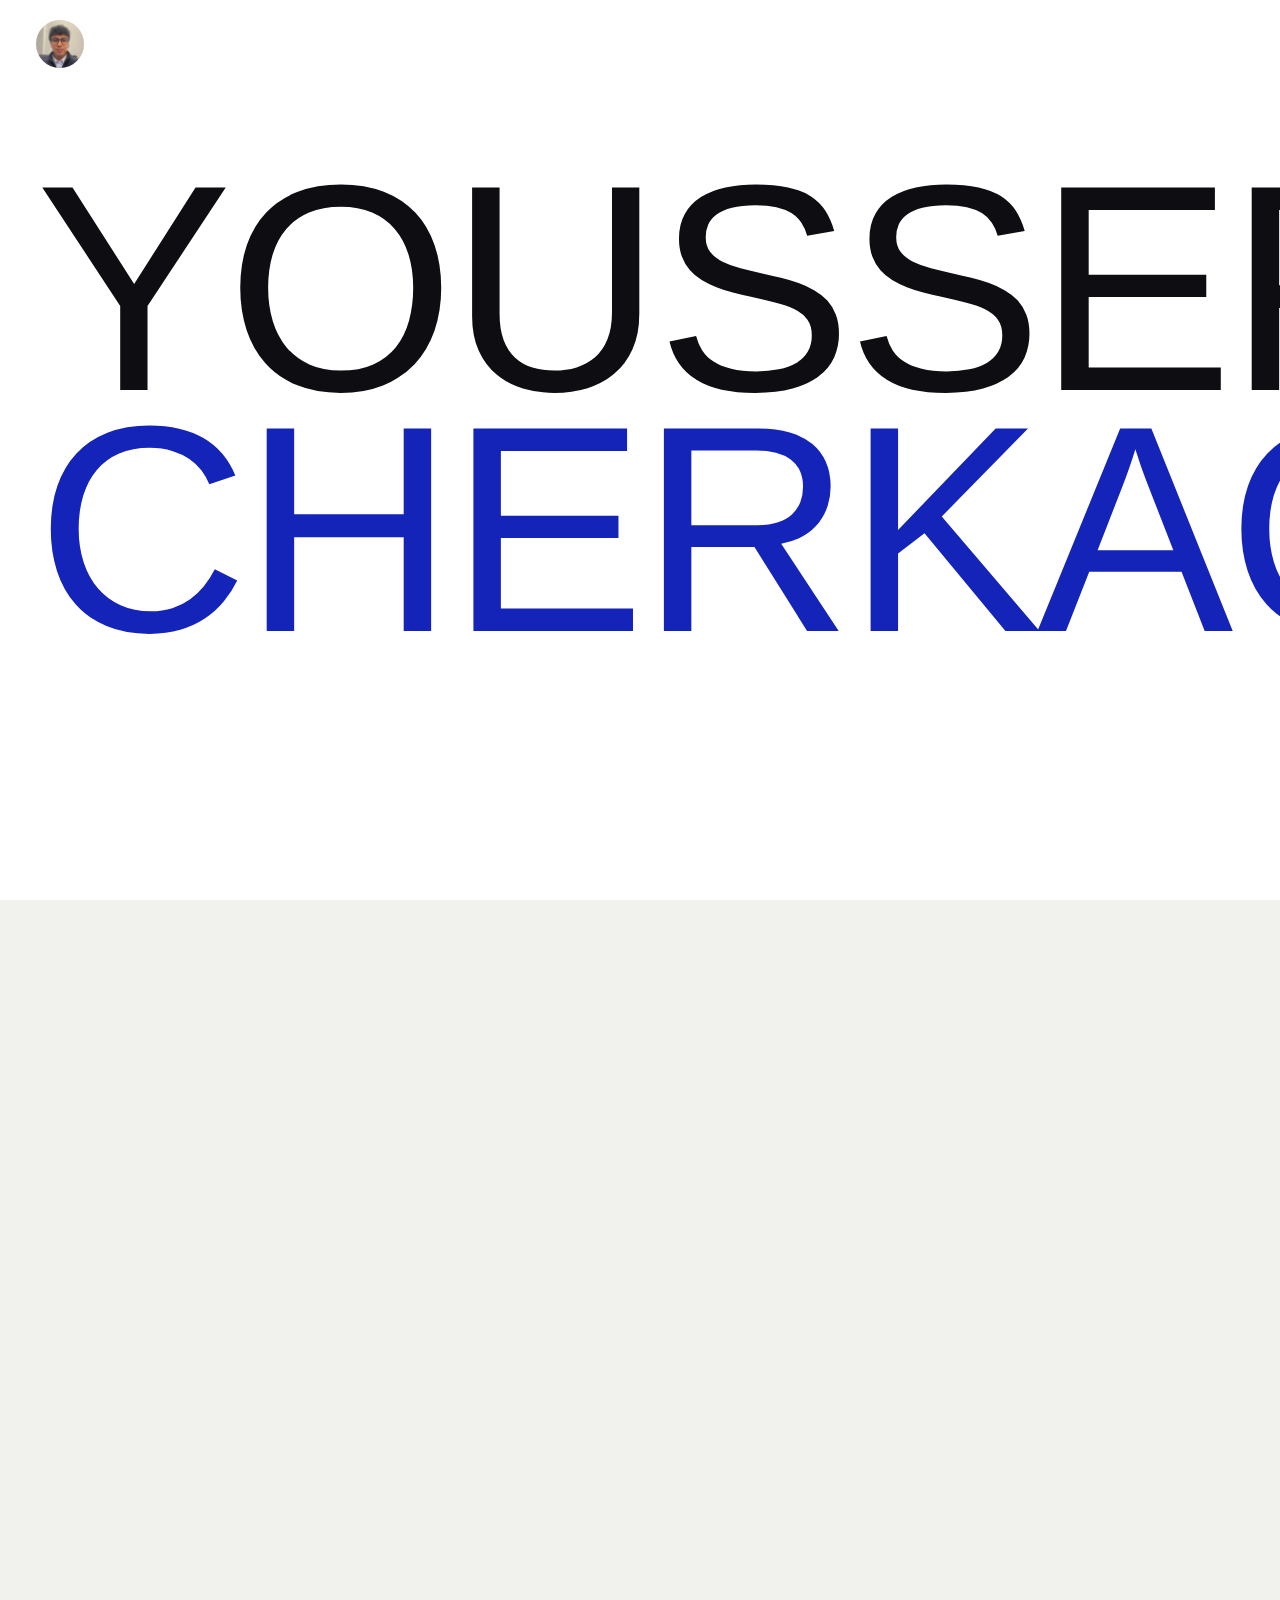
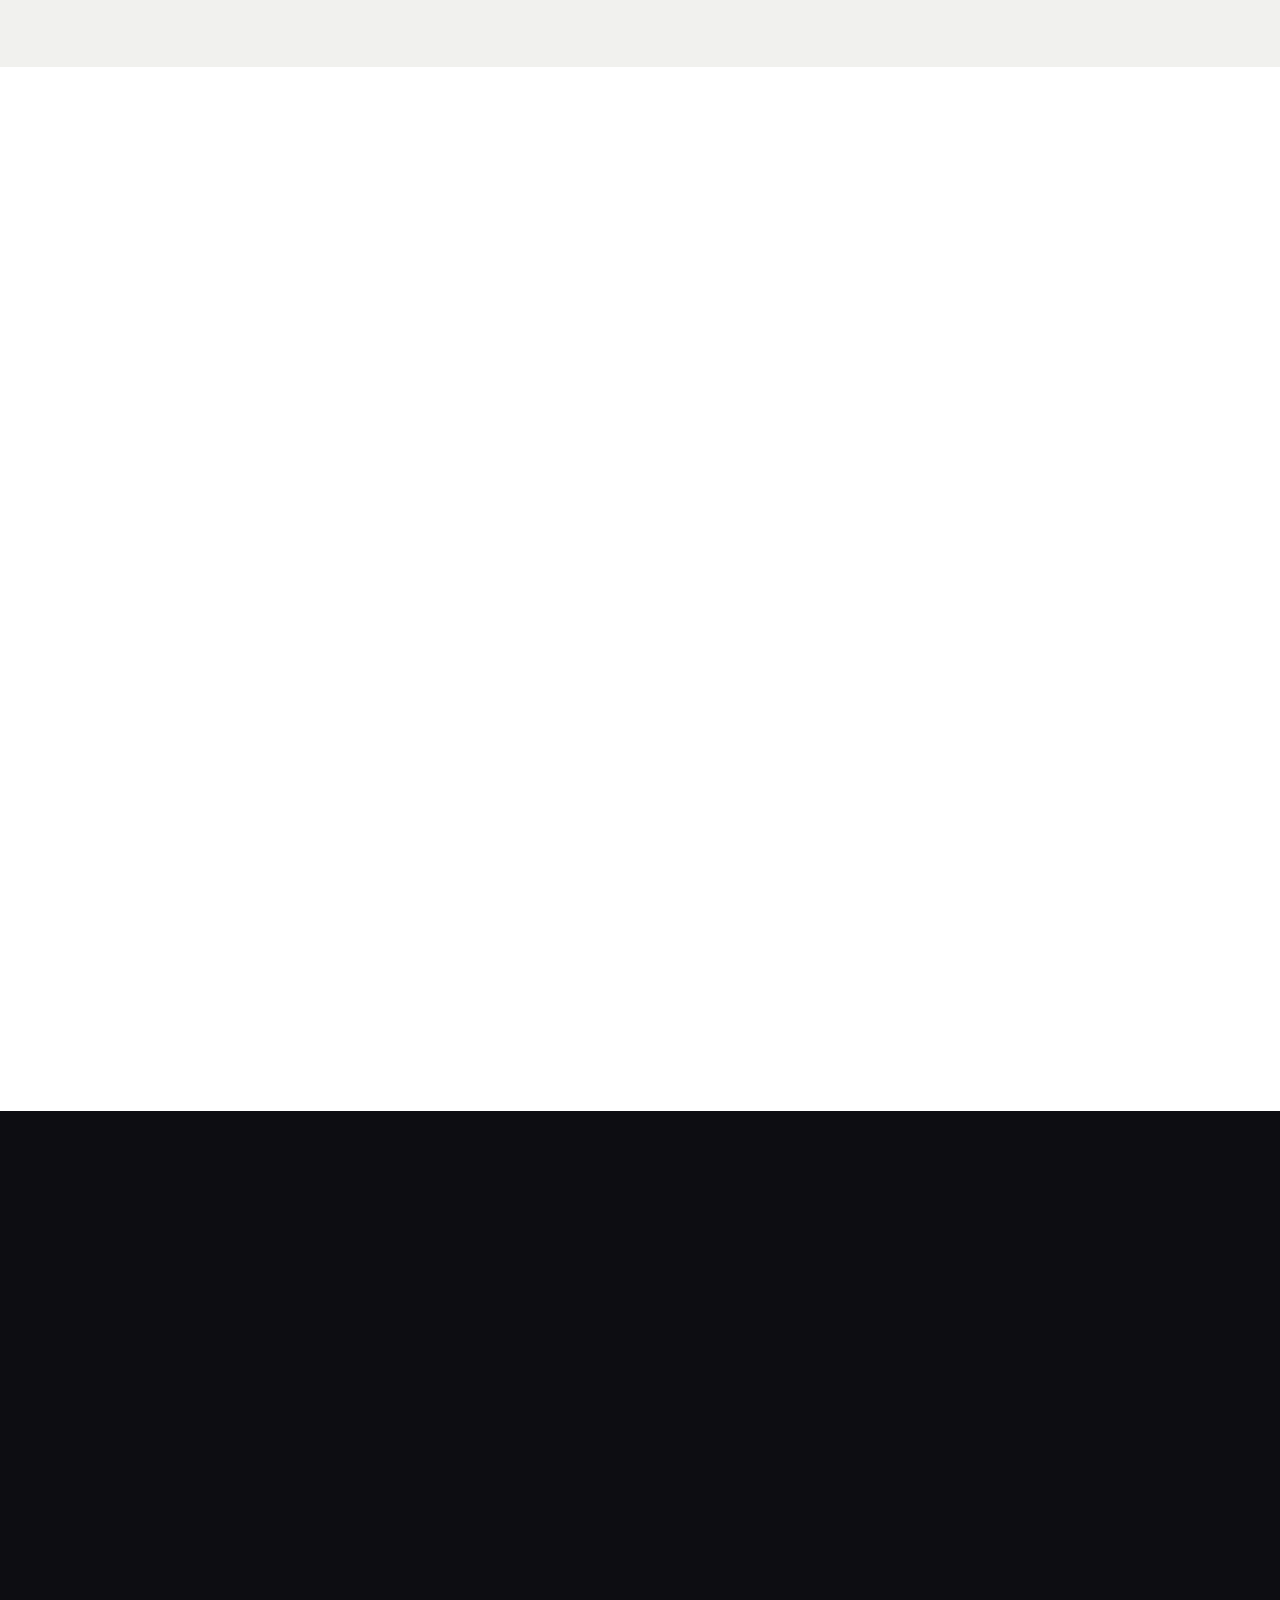
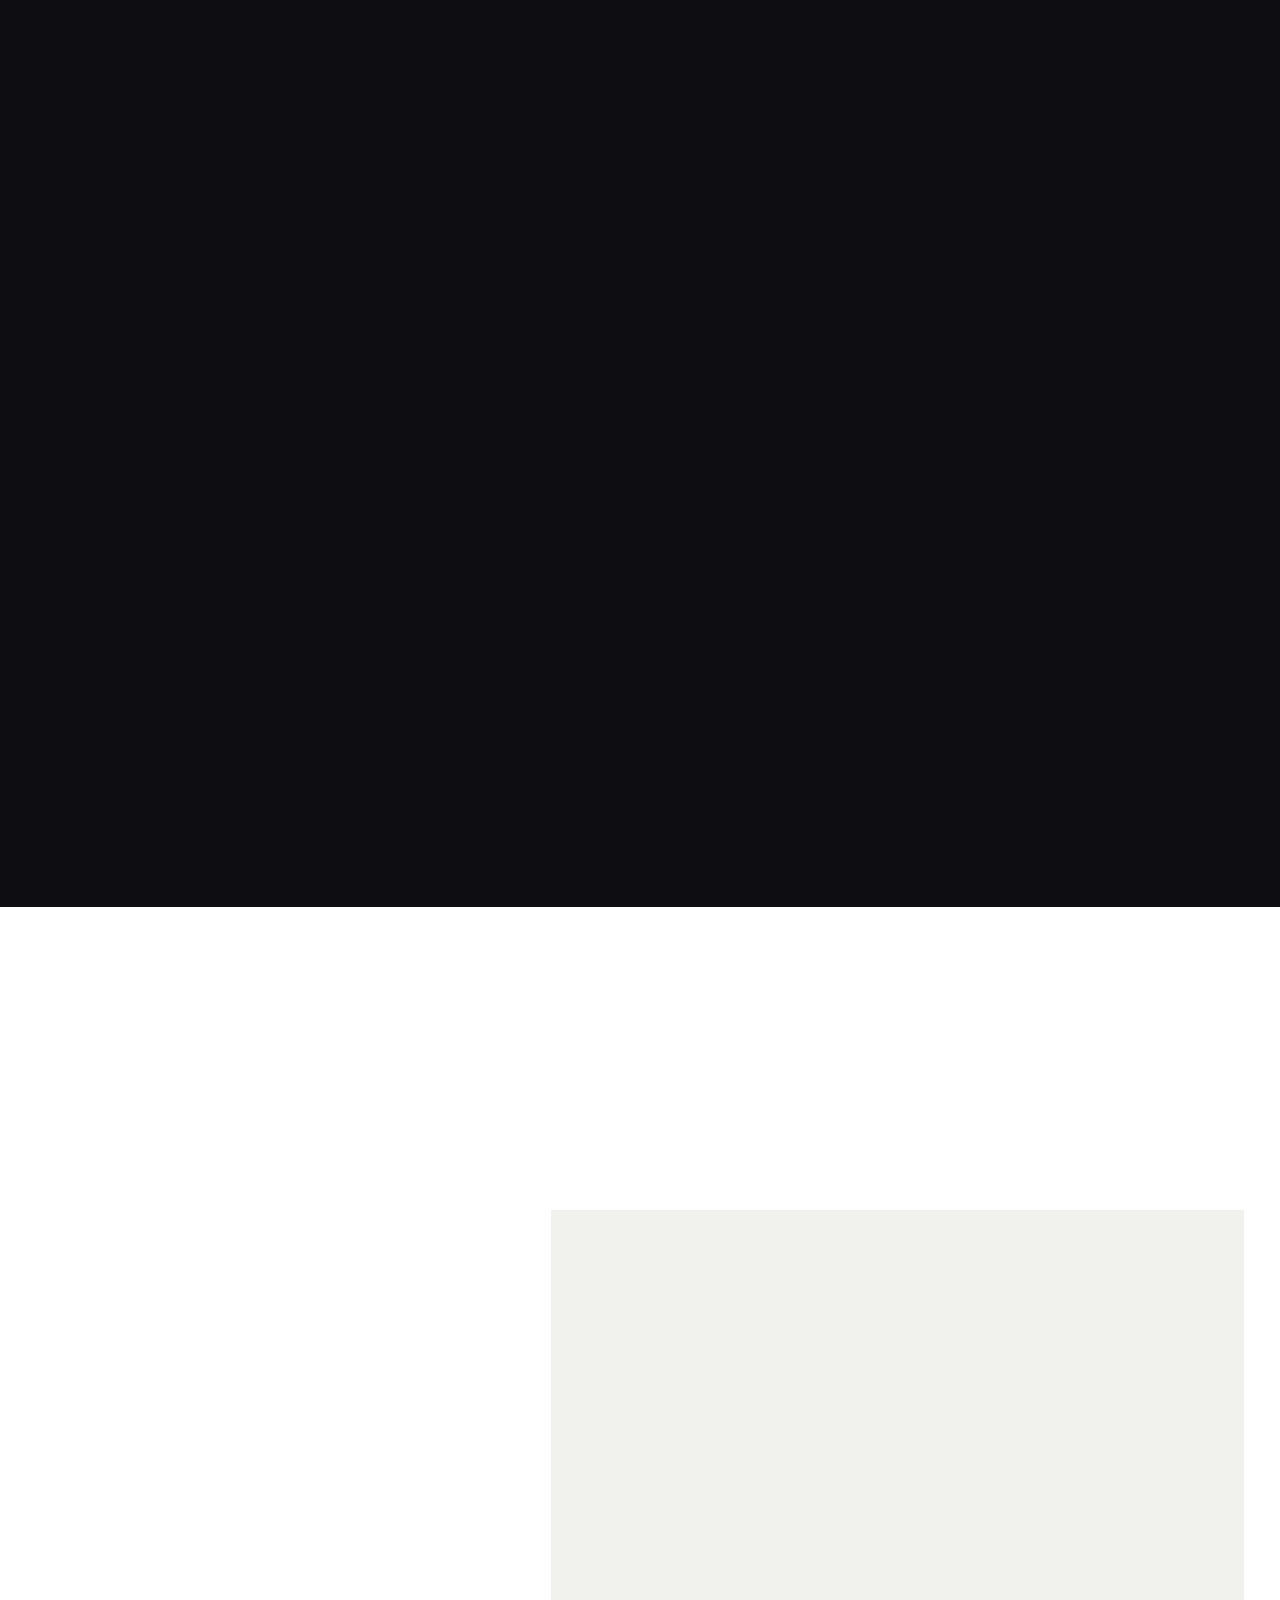
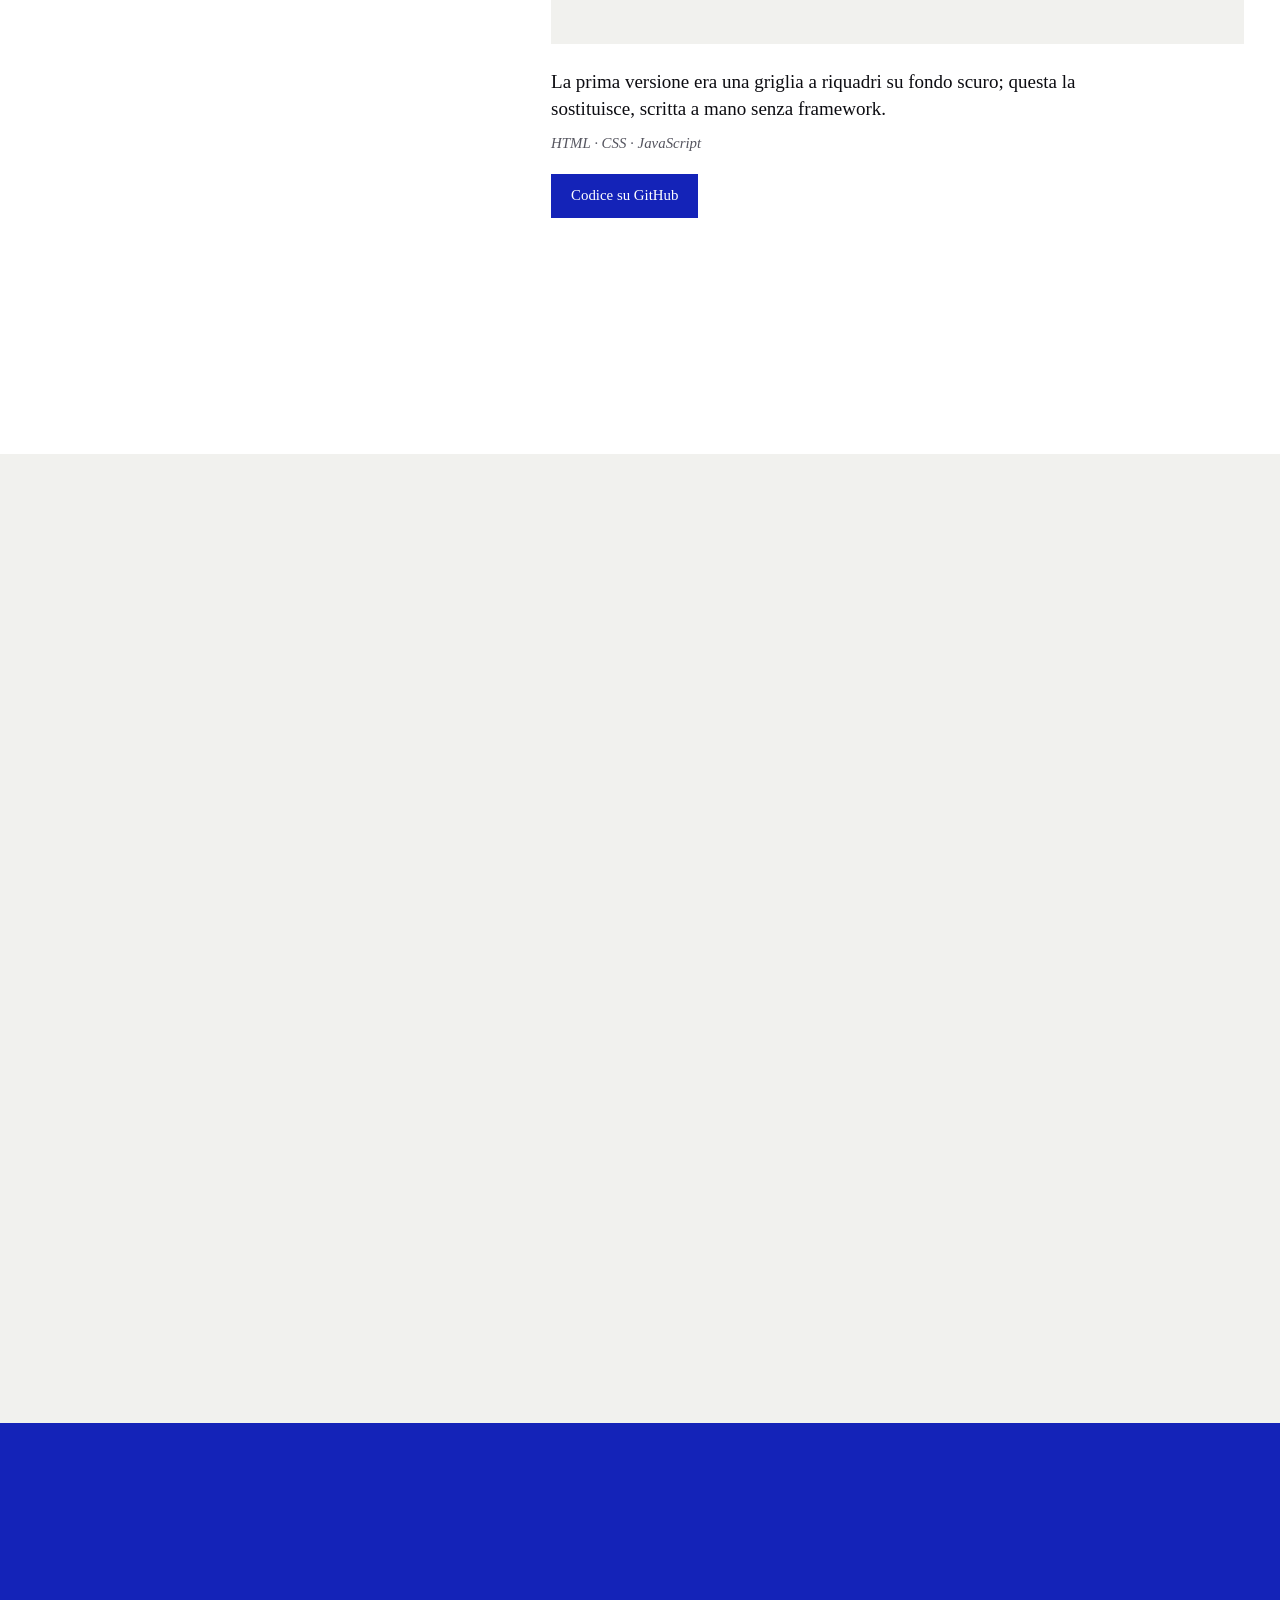
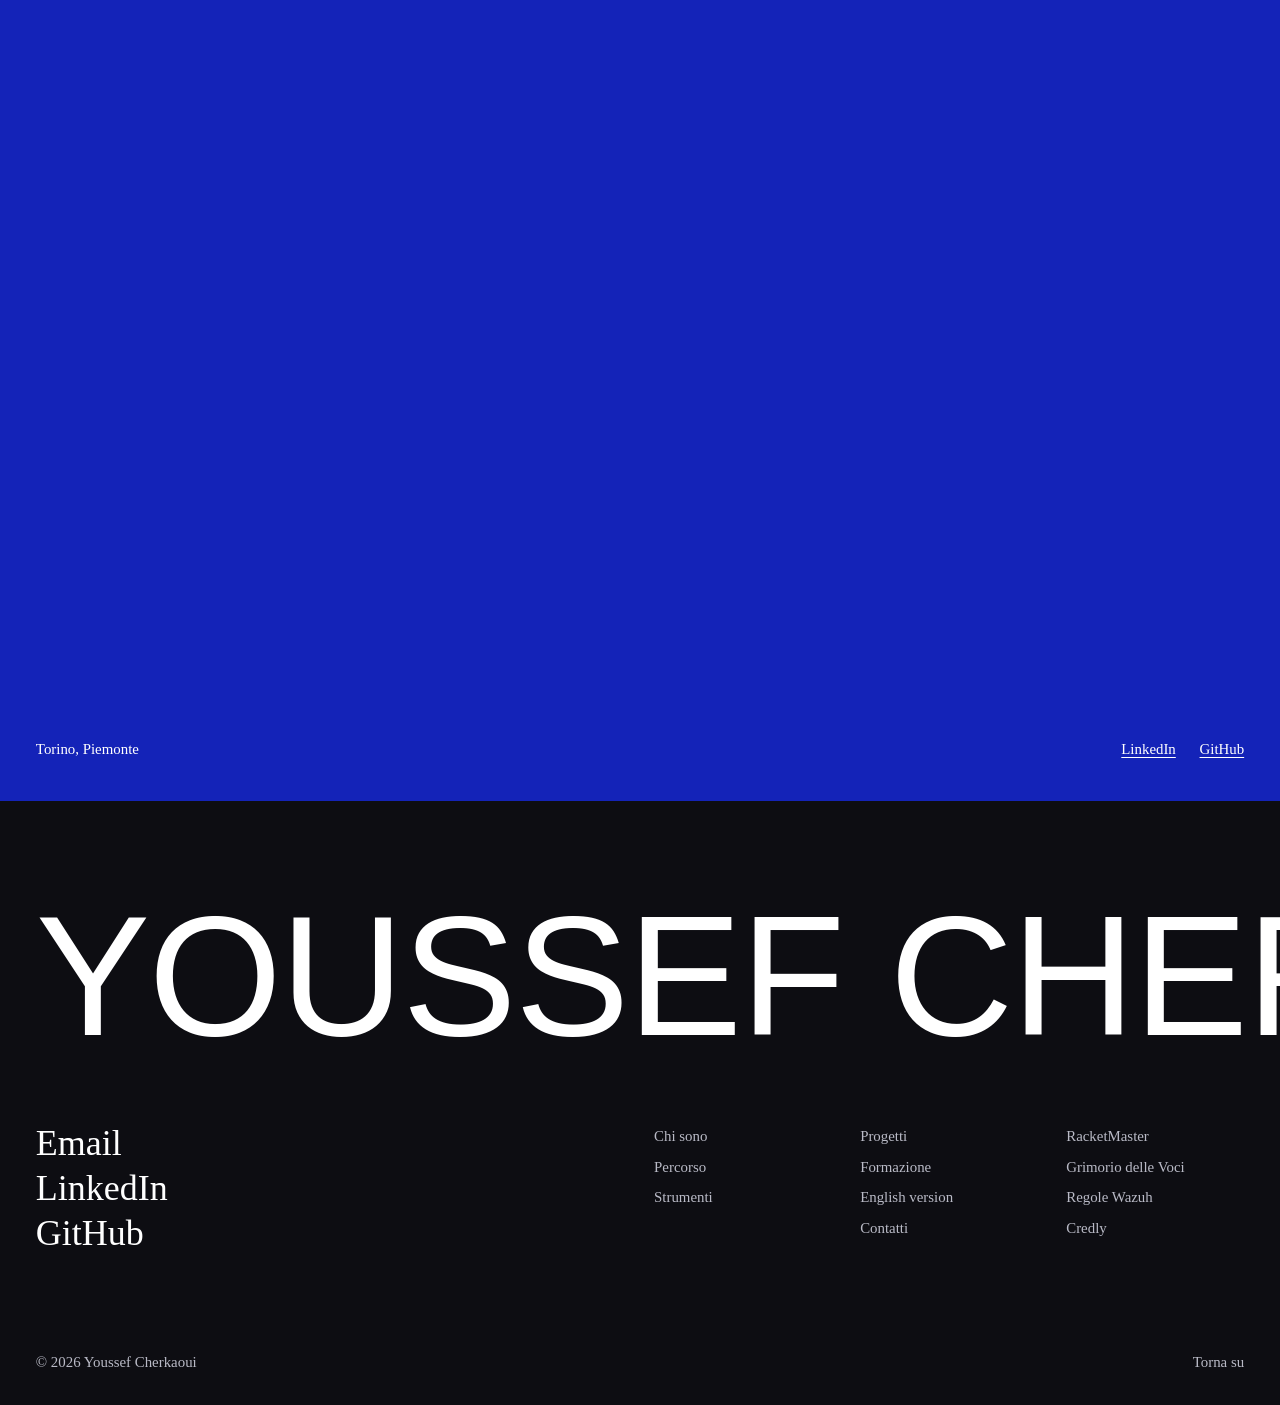
<file: index.html>
<!DOCTYPE html>
<html lang="it">

<head>
  <meta charset="UTF-8" />
  <meta name="viewport" content="width=device-width, initial-scale=1.0" />
  <meta name="description"
    content="Youssef Cherkaoui, sistemista IT junior a Torino e Wazuh Ambassador: reti, server, postazioni e sicurezza per aziende clienti. Studente di Informatica all'Università di Torino." />
  <meta name="author" content="Youssef Cherkaoui" />
  <meta name="theme-color" content="#ffffff" />
  <meta http-equiv="Content-Security-Policy"
    content="default-src 'none'; script-src 'self'; style-src 'self' https://fonts.googleapis.com; font-src https://fonts.gstatic.com; img-src 'self'; connect-src 'none'; object-src 'none'; base-uri 'none'; form-action 'none'; upgrade-insecure-requests" />
  <meta name="referrer" content="strict-origin-when-cross-origin" />
  <meta name="robots" content="index, follow, max-image-preview:large" />
  <link rel="canonical" href="https://youssefcherkaoui.github.io/" />
  <link rel="alternate" hreflang="it" href="https://youssefcherkaoui.github.io/" />
  <link rel="alternate" hreflang="en" href="https://youssefcherkaoui.github.io/en/" />
  <link rel="alternate" hreflang="x-default" href="https://youssefcherkaoui.github.io/" />
  <link rel="me" href="https://www.linkedin.com/in/youssef-cherkaoui-it" />
  <link rel="me" href="https://github.com/YoussefCherkaoui" />

  <meta property="og:type" content="profile" />
  <meta property="og:locale" content="it_IT" />
  <meta property="og:site_name" content="Youssef Cherkaoui" />
  <meta property="og:url" content="https://youssefcherkaoui.github.io/" />
  <meta property="og:title" content="Youssef Cherkaoui · Sistemista IT e Wazuh Ambassador" />
  <meta property="og:description" content="Youssef Cherkaoui, sistemista IT a Torino e Wazuh Ambassador: reti, server e sicurezza per aziende clienti." />
  <meta property="og:image" content="https://youssefcherkaoui.github.io/img/youssef.jpg" />
  <meta property="og:image:alt" content="Ritratto di Youssef Cherkaoui" />
  <meta property="profile:first_name" content="Youssef" />
  <meta property="profile:last_name" content="Cherkaoui" />
  <meta name="twitter:card" content="summary" />
  <meta name="twitter:title" content="Youssef Cherkaoui · Sistemista IT e Wazuh Ambassador" />
  <meta name="twitter:image" content="https://youssefcherkaoui.github.io/img/youssef.jpg" />

  <title>Youssef Cherkaoui · Sistemista IT e Wazuh Ambassador</title>
  <link rel="icon" type="image/png" sizes="48x48" href="favicon.png" />
  <link rel="icon" type="image/png" sizes="96x96" href="favicon-96.png" />
  <link rel="apple-touch-icon" href="apple-touch-icon.png" />

  <script type="application/ld+json">
{
  "@context": "https://schema.org",
  "@graph": [
    {
      "@type": "ProfilePage",
      "@id": "https://youssefcherkaoui.github.io/#profilo",
      "url": "https://youssefcherkaoui.github.io/",
      "name": "Youssef Cherkaoui · Sistemista IT e Wazuh Ambassador",
      "inLanguage": "it-IT",
      "dateModified": "2026-11-26",
      "mainEntity": {
        "@id": "https://youssefcherkaoui.github.io/#youssef"
      }
    },
    {
      "@type": "Person",
      "@id": "https://youssefcherkaoui.github.io/#youssef",
      "name": "Youssef Cherkaoui",
      "givenName": "Youssef",
      "familyName": "Cherkaoui",
      "url": "https://youssefcherkaoui.github.io/",
      "image": "https://youssefcherkaoui.github.io/img/youssef.jpg",
      "email": "mailto:youssef.cherkaoui@outlook.it",
      "jobTitle": "Junior IT Systems Technician",
      "description": "Sistemista IT a Torino e Wazuh Ambassador: reti, server, postazioni e sicurezza per aziende clienti; studente di Informatica all'Università di Torino.",
      "worksFor": {
        "@type": "Organization",
        "name": "Socrate Technologies S.r.l.",
        "address": {
          "@type": "PostalAddress",
          "addressLocality": "Torino",
          "addressCountry": "IT"
        }
      },
      "hasOccupation": {
        "@type": "Occupation",
        "name": "Sistemista IT",
        "occupationLocation": {
          "@type": "City",
          "name": "Torino"
        },
        "skills": "Wazuh SIEM, Windows Server, Active Directory, Microsoft 365, VMware, Proxmox, Veeam, reti TCP/IP, routing e switching, Omada, Fortinet, VoIP"
      },
      "memberOf": {
        "@type": "ProgramMembership",
        "programName": "Wazuh Ambassador Program",
        "hostingOrganization": {
          "@type": "Organization",
          "name": "Wazuh",
          "url": "https://wazuh.com/"
        },
        "startDate": "2026-11"
      },
      "alumniOf": [
        {
          "@type": "CollegeOrUniversity",
          "name": "Università degli Studi di Torino"
        },
        {
          "@type": "HighSchool",
          "name": "I.I.S. Copernico-Luxemburg"
        }
      ],
      "address": {
        "@type": "PostalAddress",
        "addressLocality": "Torino",
        "addressRegion": "Piemonte",
        "addressCountry": "IT"
      },
      "knowsAbout": [
        "Wazuh",
        "SIEM",
        "XDR",
        "Sicurezza informatica",
        "Windows Server",
        "Active Directory",
        "VMware",
        "Proxmox",
        "Microsoft 365",
        "Reti TCP/IP",
        "Routing e switching",
        "Omada",
        "Fortinet",
        "VoIP"
      ],
      "knowsLanguage": [
        {
          "@type": "Language",
          "name": "Italiano",
          "alternateName": "it"
        },
        {
          "@type": "Language",
          "name": "Spagnolo",
          "alternateName": "es"
        },
        {
          "@type": "Language",
          "name": "Inglese",
          "alternateName": "en"
        }
      ],
      "hasCredential": [
        {
          "@type": "EducationalOccupationalCredential",
          "name": "Omada Certified Network Administrator (OCNA) Routing & Switching",
          "credentialCategory": "certification",
          "recognizedBy": {
            "@type": "Organization",
            "name": "TP-Link Systems Inc."
          },
          "dateCreated": "2026-11-26",
          "expires": "2029-11-26"
        },
        {
          "@type": "EducationalOccupationalCredential",
          "name": "Introduction to Cybersecurity",
          "credentialCategory": "certification",
          "recognizedBy": {
            "@type": "Organization",
            "name": "Cisco Networking Academy"
          },
          "dateCreated": "2026-02"
        }
      ],
      "sameAs": [
        "https://www.linkedin.com/in/youssef-cherkaoui-it",
        "https://github.com/YoussefCherkaoui",
        "https://www.credly.com/users/cherkaoui.youssef"
      ],
      "subjectOf": {
        "@type": "SoftwareSourceCode",
        "name": "wazuh-rules",
        "codeRepository": "https://github.com/YoussefCherkaoui/wazuh-rules",
        "description": "Regole, decoder e test personalizzati per Wazuh."
      }
    }
  ]
}
  </script>

  <link rel="preconnect" href="https://fonts.googleapis.com" />
  <link rel="preconnect" href="https://fonts.gstatic.com" crossorigin />
  <link
    href="https://fonts.googleapis.com/css2?family=Bebas+Neue:wght@400&family=EB+Garamond:ital,wght@0,400;0,500;1,400;1,500&display=swap"
    rel="stylesheet" />
  <link rel="stylesheet" href="style.css" />
  <script src="head.js"></script>
</head>

<body>
  <a class="skip" href="#chi-sono">Vai al contenuto</a>

  <!-- HERO -->
  <header class="hero field-paper" id="top">
    <nav class="topbar" aria-label="Navigazione principale">
      <a class="avatar" href="#top" aria-label="Youssef Cherkaoui, torna all'inizio">
        <img src="img/youssef.jpg" alt="" width="800" height="800" />
      </a>
      <ul class="toplinks">
        <li class="wide-only"><a href="#percorso">Percorso</a></li>
        <li class="wide-only"><a href="#progetti">Progetti</a></li>
        <li class="wide-only"><a href="#contatti">Contatti</a></li>
        <li><a href="/en/" hreflang="en" lang="en">EN</a></li>
        <li><a class="btn" href="mailto:youssef.cherkaoui@outlook.it" data-mail>Scrivimi</a></li>
      </ul>
    </nav>

    <h1 class="hero-name lines">
      <span class="line"><span data-line>Youssef</span></span>
      <span class="line line-dark"><span data-line>Cherkaoui</span></span>
    </h1>

    <div class="hero-sub" data-after>
      <p class="hero-role">Sistemista IT · Wazuh Ambassador</p>
      <p>Gestisco reti, server e postazioni di aziende clienti a Torino e porto Wazuh, il SIEM open source,
        nelle infrastrutture che seguo. Studio Informatica all'Università di Torino.</p>
    </div>
  </header>

  <main>
    <!-- CHI SONO -->
    <section class="about field-grey" id="chi-sono" aria-labelledby="h-about">
      <h2 class="h-display" id="h-about" data-reveal>Chi sono</h2>
      <p class="statement" data-reveal>
        <strong>Youssef Cherkaoui</strong>, sistemista. Da <mark>agosto 2026</mark> sono Junior IT
        Systems Technician in <mark>Socrate Technologies</mark>: help desk di primo livello,
        configurazione delle postazioni, gestione dei ticket, ambienti <mark>Microsoft 365</mark>,
        manutenzione delle reti, server virtuali su VMware e Proxmox, centralini VoIP e videosorveglianza IP.
        Lavoro quasi sempre on-site, dentro le aziende dei clienti di <mark>Torino</mark>. Prima, per
        due anni e mezzo, ho fatto assistenza tecnica e gestito il magazzino IT per il Polo di Medicina
        dell'Università, dentro l'<mark>ospedale Molinette</mark>. Sulla sicurezza sono
        <mark>Wazuh Ambassador</mark>: rappresento Wazuh, il SIEM open source, e lavoro con le sue regole, i decoder e gli alert,
        e punto alla sicurezza cloud e AI. Intanto finisco la laurea in <mark>Informatica</mark>
        all'Università di Torino.
        <a class="statement-cta" href="mailto:youssef.cherkaoui@outlook.it" data-mail>Per un colloquio o una collaborazione, scrivimi.</a>
      </p>
    </section>

    <!-- PERCORSO -->
    <section class="path field-paper" id="percorso" aria-labelledby="h-path">
      <div class="path-list">
        <h2 class="h-display" id="h-path" data-reveal>Percorso</h2>

        <h3 class="group" data-reveal>Lavoro</h3>
        <ul class="rows">
          <li class="row" data-reveal>
            <span class="dot dot-blue" aria-hidden="true"></span>
            <div class="row-main">
              <p class="row-name">Junior IT Systems Technician</p>
              <p class="row-org">Socrate Technologies S.r.l. · Torino, tempo pieno</p>
              <p class="row-text">Help desk di 1° livello, postazioni di lavoro, Microsoft 365, reti, server
                virtuali VMware e Proxmox, VoIP e videosorveglianza IP. Interventi on-site presso clienti
                aziendali.</p>
            </div>
            <span class="row-value">ago 2026 – oggi</span>
          </li>
          <li class="row" data-reveal>
            <span class="dot" aria-hidden="true"></span>
            <div class="row-main">
              <p class="row-name">Tecnico informatico · IT Help Desk</p>
              <p class="row-org">REAR soc. coop. per l'Università di Torino · Polo di Medicina, Ospedale Molinette · tempo pieno</p>
              <p class="row-text">Assistenza IT per l'Università di Torino nel Polo di Medicina, dentro l'ospedale Molinette:
                ticket e supporto agli utenti, troubleshooting hardware e software, impianti audio e video, gestione
                degli asset hardware in magazzino.</p>
            </div>
            <span class="row-value">apr 2024 – ago 2026</span>
          </li>
          <li class="row" data-reveal>
            <span class="dot" aria-hidden="true"></span>
            <div class="row-main">
              <p class="row-name">Back office e contabilità, stage PCTO</p>
              <p class="row-org">ENOS S.r.l. · Canelli · percorso scuola-lavoro</p>
              <p class="row-text">Gestione del database delle forniture e del listino prezzi; contabilità ordinaria,
                con controllo e registrazione delle fatture.</p>
            </div>
            <span class="row-value">giu – ago 2021</span>
          </li>
        </ul>

      </div>

      <div class="path-side">
        <h3 class="group" data-reveal>Lingue</h3>
        <ul class="rows">
          <li class="row row-short" data-reveal>
            <span class="dot" aria-hidden="true"></span>
            <div class="row-main"><p class="row-name">Italiano</p></div>
            <span class="row-value">madrelingua</span>
          </li>
          <li class="row row-short" data-reveal>
            <span class="dot" aria-hidden="true"></span>
            <div class="row-main"><p class="row-name">Spagnolo</p></div>
            <span class="row-value">madrelingua</span>
          </li>
          <li class="row row-short" data-reveal>
            <span class="dot" aria-hidden="true"></span>
            <div class="row-main"><p class="row-name">Inglese</p></div>
            <span class="row-value">intermedio</span>
          </li>
        </ul>
      </div>

    </section>

    <!-- STRUMENTI -->
    <section class="tools field-black" id="strumenti" aria-labelledby="h-tools">
      <div class="tools-side">
        <h2 class="h-display" id="h-tools" data-reveal>Strumenti</h2>
        <p data-reveal>Quello che uso ogni giorno tra rack, postazioni e console. Scrivo anche codice:
          Python, Bash e PowerShell per automatizzare; Java, C#, PHP, SQL e Swift tra università e progetti;
          Git per tutto. Lavoro su Windows, Windows Server e macOS.</p>
        <p class="tools-link" data-reveal>Le regole e i decoder Wazuh che scrivo sono pubblici:
          <a href="https://github.com/YoussefCherkaoui/wazuh-rules" target="_blank" rel="noopener noreferrer">wazuh-rules su GitHub</a>.</p>
      </div>
      <ul class="tool-list">
        <li data-reveal><a class="tool-name" href="https://github.com/YoussefCherkaoui/wazuh-rules" target="_blank"
            rel="noopener noreferrer">Wazuh SIEM</a><span class="tool-note">Wazuh Ambassador · regole,
            decoder, analisi degli alert</span></li>
        <li data-reveal><span class="tool-name">Windows Server · AD</span><span class="tool-note">utenti, gruppi,
            domini</span></li>
        <li data-reveal><span class="tool-name">VMware · Proxmox</span><span class="tool-note">server
            virtuali</span></li>
        <li data-reveal><span class="tool-name">Microsoft 365</span><span class="tool-note">ambienti
            aziendali</span></li>
        <li data-reveal><span class="tool-name">Reti · Omada · Fortinet</span><span class="tool-note">TCP/IP, routing e
            switching (certificato OCNA), LAN e WLAN, firewall</span></li>
        <li data-reveal><span class="tool-name">VoIP · Avigilon</span><span class="tool-note">centralini SIP,
            videosorveglianza IP</span></li>
        <li data-reveal><span class="tool-name">Veeam · Synology</span><span class="tool-note">backup e
            NAS</span></li>
        <li data-reveal><span class="tool-name">Action1 · WithSecure</span><span class="tool-note">patch ed
            endpoint</span></li>
      </ul>
    </section>

    <!-- PROGETTI -->
    <section class="work field-paper" id="progetti" aria-labelledby="h-work">
      <div class="work-head">
        <h2 class="h-display" id="h-work" data-reveal>Progetti</h2>
        <div class="work-head-side" data-reveal>
          <p>App native, strumenti web e materiali di studio: quello che costruisco fuori dai rack.</p>
          <button class="work-toggle" type="button" aria-pressed="false" hidden>Metti in pausa</button>
        </div>
      </div>

      <div class="work-grid">
        <div class="work-index" role="tablist" aria-label="Progetti" data-reveal>
          <button class="work-tab is-active" role="tab" id="tab-racket" aria-controls="slide-racket" aria-selected="true">
            <span class="work-name">RacketMaster</span>
            <span class="work-meta">App iOS e watchOS · 2025</span>
            <span class="work-progress" aria-hidden="true"><span></span></span>
          </button>
          <button class="work-tab" role="tab" id="tab-grimorio" aria-controls="slide-grimorio" aria-selected="false" tabindex="-1">
            <span class="work-name">Grimorio delle Voci</span>
            <span class="work-meta">Web app · 2026</span>
            <span class="work-progress" aria-hidden="true"><span></span></span>
          </button>
          <button class="work-tab" role="tab" id="tab-quiz" aria-controls="slide-quiz" aria-selected="false" tabindex="-1">
            <span class="work-name">Quiz di storia</span>
            <span class="work-meta">Web app · 2025</span>
            <span class="work-progress" aria-hidden="true"><span></span></span>
          </button>
          <button class="work-tab" role="tab" id="tab-portfolio" aria-controls="slide-portfolio" aria-selected="false" tabindex="-1">
            <span class="work-name">Questo portfolio</span>
            <span class="work-meta">Sito web · 2026</span>
            <span class="work-progress" aria-hidden="true"><span></span></span>
          </button>
        </div>

        <div class="work-slides">
          <article class="work-slide is-active" role="tabpanel" id="slide-racket" aria-labelledby="tab-racket">
            <div class="work-media devices">
              <img src="img/racket-1.jpg" alt="RacketMaster: configurazione della partita" width="598" height="1300" loading="lazy" />
              <img src="img/racket-2.jpg" alt="RacketMaster durante una partita" width="598" height="1300" loading="lazy" />
              <img src="img/racket-4.jpg" alt="RacketMaster: storico delle partite" width="598" height="1300" loading="lazy" />
              <img class="watch" src="img/racket-watch.jpg" alt="RacketMaster su Apple Watch: punteggio, battito e calorie" width="416" height="496" loading="lazy" />
            </div>
            <div class="work-info">
              <h3 class="slide-name">RacketMaster</h3>
              <p class="work-desc">Segnapunti per il tennis su iPhone e Apple Watch, da un concept di Fabio Bernardi.
                Ho aggiunto l'arbitro vocale con AVFoundation, battito e calorie con HealthKit e lo storico delle
                partite.</p>
              <p class="work-tags">Swift · SwiftUI · watchOS · HealthKit · AVFoundation</p>
              <p class="work-actions">
                <a class="btn" href="https://github.com/YoussefCherkaoui/RacketMaster-Showcase" target="_blank" rel="noopener noreferrer">Schermate e dettagli</a>
              </p>
            </div>
          </article>

          <article class="work-slide" role="tabpanel" id="slide-grimorio" aria-labelledby="tab-grimorio">
            <div class="work-media">
              <img src="img/cambia-voce.jpg" alt="Grimorio delle Voci: pannello di controllo e scelta delle entità" width="1600" height="1250" loading="lazy" />
            </div>
            <div class="work-info">
              <h3 class="slide-name">Grimorio delle Voci</h3>
              <p class="work-desc">Modificatore di voce nel browser per giochi di ruolo: dieci entità, tono e risonanza
                regolabili, oscilloscopio dal vivo e registrazione delle evocazioni.</p>
              <p class="work-tags">JavaScript · Web Audio API · Canvas · HTML e CSS</p>
              <p class="work-actions">
                <a class="btn" href="https://youssefcherkaoui.github.io/cambia-voce/" target="_blank" rel="noopener noreferrer">Prova online</a>
                <a class="text-link" href="https://github.com/YoussefCherkaoui/cambia-voce" target="_blank" rel="noopener noreferrer">Codice su GitHub</a>
              </p>
            </div>
          </article>

          <article class="work-slide" role="tabpanel" id="slide-quiz" aria-labelledby="tab-quiz">
            <div class="work-media">
              <img src="img/quiz-storiainformatica1parte.jpg" alt="Quiz di storia: domanda sull'EDVAC con quattro risposte" width="1600" height="1250" loading="lazy" />
            </div>
            <div class="work-info">
              <h3 class="slide-name">Quiz di storia</h3>
              <p class="work-desc">Sedici domande per preparare la prima parte dell'esame di Storia dell'informatica
                all'Università di Torino.</p>
              <p class="work-tags">HTML · JavaScript</p>
              <p class="work-actions">
                <a class="btn" href="https://youssefcherkaoui.github.io/quiz-storiainformatica1parte/" target="_blank" rel="noopener noreferrer">Prova online</a>
                <a class="text-link" href="https://github.com/YoussefCherkaoui/quiz-storiainformatica1parte" target="_blank" rel="noopener noreferrer">Codice su GitHub</a>
              </p>
            </div>
          </article>

          <article class="work-slide" role="tabpanel" id="slide-portfolio" aria-labelledby="tab-portfolio">
            <div class="work-media">
              <img class="pos-left" src="img/portfolio-v1.jpg" alt="La prima versione di questo portfolio, a riquadri su fondo scuro" width="1600" height="1250" loading="lazy" />
            </div>
            <div class="work-info">
              <h3 class="slide-name">Questo portfolio</h3>
              <p class="work-desc">La prima versione era una griglia a riquadri su fondo scuro; questa la sostituisce,
                scritta a mano senza framework.</p>
              <p class="work-tags">HTML · CSS · JavaScript</p>
              <p class="work-actions">
                <a class="btn" href="https://github.com/YoussefCherkaoui/YoussefCherkaoui.github.io" target="_blank" rel="noopener noreferrer">Codice su GitHub</a>
              </p>
            </div>
          </article>
        </div>
      </div>
    </section>

    <!-- FORMAZIONE E CERTIFICAZIONI -->
    <section class="proof field-grey" id="formazione" aria-labelledby="h-proof">
      <h2 class="h-display proof-title" id="h-proof" data-reveal>
        <span>Formazione e</span>
        <span class="indent">certificazioni</span>
      </h2>

      <table class="proof-table" data-reveal>
        <caption class="sr-only">Formazione, riconoscimenti e certificazioni</caption>
        <thead class="sr-only">
          <tr><th scope="col">Anno</th><th scope="col">Titolo</th><th scope="col">Ente</th><th scope="col">Esito</th></tr>
        </thead>
        <tbody>
          <tr>
            <td class="year">2026</td>
            <td class="title">OCNA Routing &amp; Switching</td>
            <td>TP-Link Omada · Omada Certified Network Administrator</td>
            <td class="end">Certificato, nov · valido fino al 2029</td>
          </tr>
          <tr>
            <td class="year"></td>
            <td class="title">Wazuh Ambassador</td>
            <td>Wazuh · SIEM e XDR open source</td>
            <td class="end">Ambassador</td>
          </tr>
          <tr>
            <td class="year"></td>
            <td class="title"><a href="https://www.credly.com/users/cherkaoui.youssef" target="_blank"
                rel="noopener noreferrer">Introduction to Cybersecurity</a></td>
            <td>Cisco Networking Academy</td>
            <td class="end">Certificato, feb</td>
          </tr>
          <tr class="gap" aria-hidden="true"><td colspan="4"></td></tr>
          <tr>
            <td class="year">2023 – 27</td>
            <td class="title">Laurea triennale in Informatica</td>
            <td>Università degli Studi di Torino</td>
            <td class="end">In corso</td>
          </tr>
          <tr>
            <td class="year">2018 – 23</td>
            <td class="title">Diploma, Sistemi Informativi Aziendali</td>
            <td>I.I.S. Copernico-Luxemburg, Torino</td>
            <td class="end">73 / 100</td>
          </tr>
        </tbody>
      </table>
    </section>

    <!-- CONTATTI -->
    <section class="contact field-blue" id="contatti" aria-labelledby="h-contact">
      <div class="contact-top">
        <h2 class="h-display" id="h-contact" data-reveal>Contatti</h2>
        <p class="contact-lead" data-reveal>Per un colloquio, una collaborazione o una consulenza, scrivimi
          un'email.</p>
      </div>

      <a class="email-display" href="mailto:youssef.cherkaoui@outlook.it" data-mail data-reveal>
        <span>youssef.cherkaoui@</span><span>outlook.it</span>
      </a>

      <div class="contact-corners">
        <p>Torino, Piemonte</p>
        <p>
          <a href="https://www.linkedin.com/in/youssef-cherkaoui-it" target="_blank"
            rel="noopener noreferrer">LinkedIn</a>
          <a href="https://github.com/YoussefCherkaoui" target="_blank" rel="noopener noreferrer">GitHub</a>
        </p>
      </div>
    </section>
  </main>

  <!-- FOOTER -->
  <footer class="footer field-black">
    <p class="footer-name" aria-hidden="true">Youssef Cherkaoui</p>
    <div class="footer-row">
      <ul class="footer-places">
        <li><a href="mailto:youssef.cherkaoui@outlook.it" data-mail>Email</a></li>
        <li><a href="https://www.linkedin.com/in/youssef-cherkaoui-it" target="_blank"
            rel="noopener noreferrer">LinkedIn</a></li>
        <li><a href="https://github.com/YoussefCherkaoui" target="_blank" rel="noopener noreferrer">GitHub</a></li>
      </ul>
      <nav class="footer-links" aria-label="Pagina">
        <ul>
          <li><a href="#chi-sono">Chi sono</a></li>
          <li><a href="#percorso">Percorso</a></li>
          <li><a href="#strumenti">Strumenti</a></li>
        </ul>
        <ul>
          <li><a href="#progetti">Progetti</a></li>
          <li><a href="#formazione">Formazione</a></li>
          <li><a href="/en/" hreflang="en" lang="en">English version</a></li>
          <li><a href="#contatti">Contatti</a></li>
        </ul>
        <ul>
          <li><a href="https://github.com/YoussefCherkaoui/RacketMaster-Showcase" target="_blank" rel="noopener noreferrer">RacketMaster</a></li>
          <li><a href="https://youssefcherkaoui.github.io/cambia-voce/" target="_blank" rel="noopener noreferrer">Grimorio delle Voci</a></li>
          <li><a href="https://github.com/YoussefCherkaoui/wazuh-rules" target="_blank" rel="noopener noreferrer">Regole Wazuh</a></li>
          <li><a href="https://www.credly.com/users/cherkaoui.youssef" target="_blank" rel="noopener noreferrer">Credly</a></li>
        </ul>
      </nav>
    </div>
    <div class="footer-legal">
      <p>&copy; <span id="year">2026</span> Youssef Cherkaoui</p>
      <a href="#top">Torna su</a>
    </div>
  </footer>

  <!-- POPUP EMAIL -->
  <dialog class="mail-dialog" id="mail-dialog" aria-labelledby="mail-title">
    <form class="mail-form" id="mail-form" novalidate>
      <div class="mail-head">
        <h2 class="mail-title" id="mail-title">Scrivimi</h2>
        <button class="mail-close" type="button" data-close aria-label="Chiudi">Chiudi</button>
      </div>
      <p class="mail-to">A: youssef.cherkaoui@outlook.it</p>

      <div class="mail-field">
        <label for="m-name">Nome e azienda</label>
        <input id="m-name" name="nome" type="text" autocomplete="name" maxlength="120" />
      </div>
      <div class="mail-field">
        <label for="m-subject">Oggetto</label>
        <input id="m-subject" name="oggetto" type="text" maxlength="140" value="Contatto dal portfolio" />
      </div>
      <div class="mail-field">
        <label for="m-body">Messaggio</label>
        <textarea id="m-body" name="messaggio" rows="6" maxlength="4000" required aria-describedby="m-error"></textarea>
        <p class="mail-error" id="m-error" role="alert"></p>
      </div>

      <div class="mail-actions">
        <button class="btn btn-big" type="submit" value="app">Invia con la tua app di posta</button>
        <div class="mail-alt">
          <span>oppure apri in</span>
          <button class="mail-link" type="submit" value="gmail">Gmail</button>
          <button class="mail-link" type="submit" value="outlook">Outlook</button>
          <button class="mail-link" type="button" data-copy>Copia indirizzo</button>
        </div>
      </div>
    </form>
  </dialog>

  <script src="script.js" defer></script>
</body>

</html>
</file>
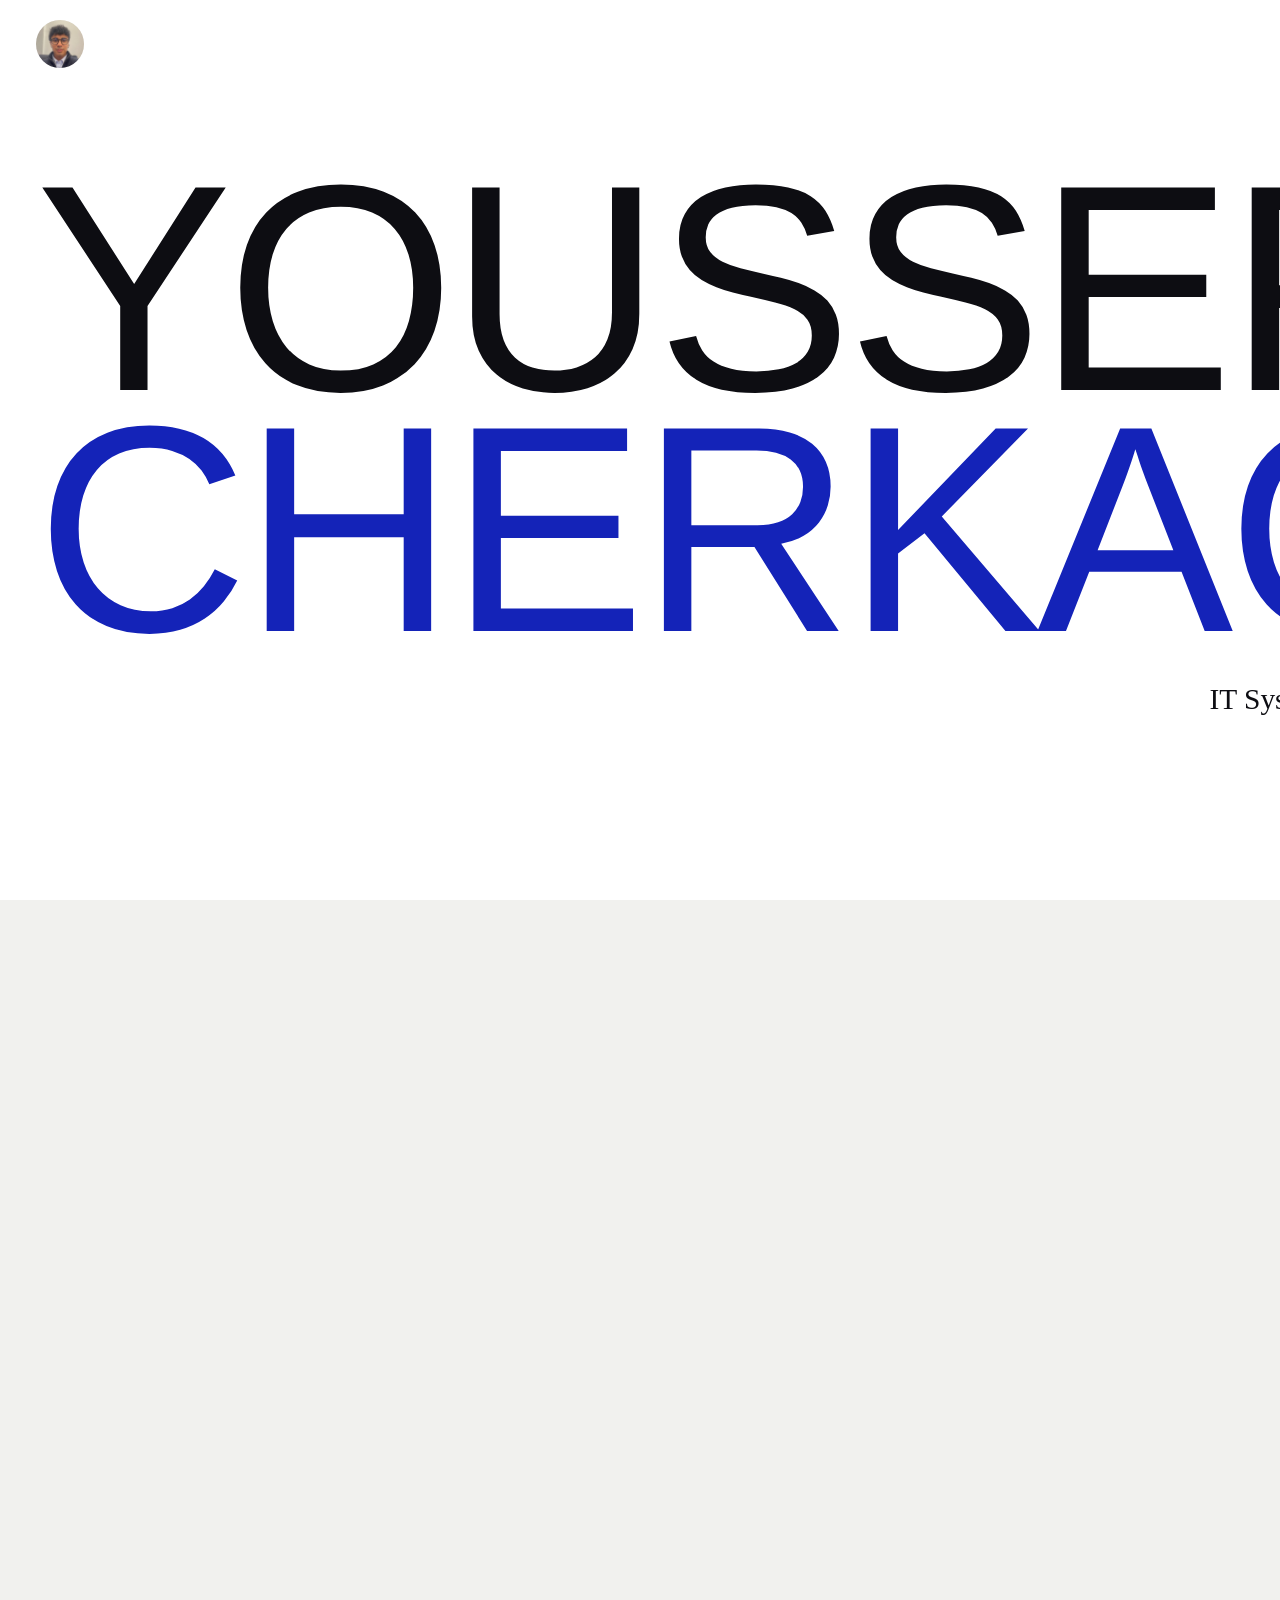
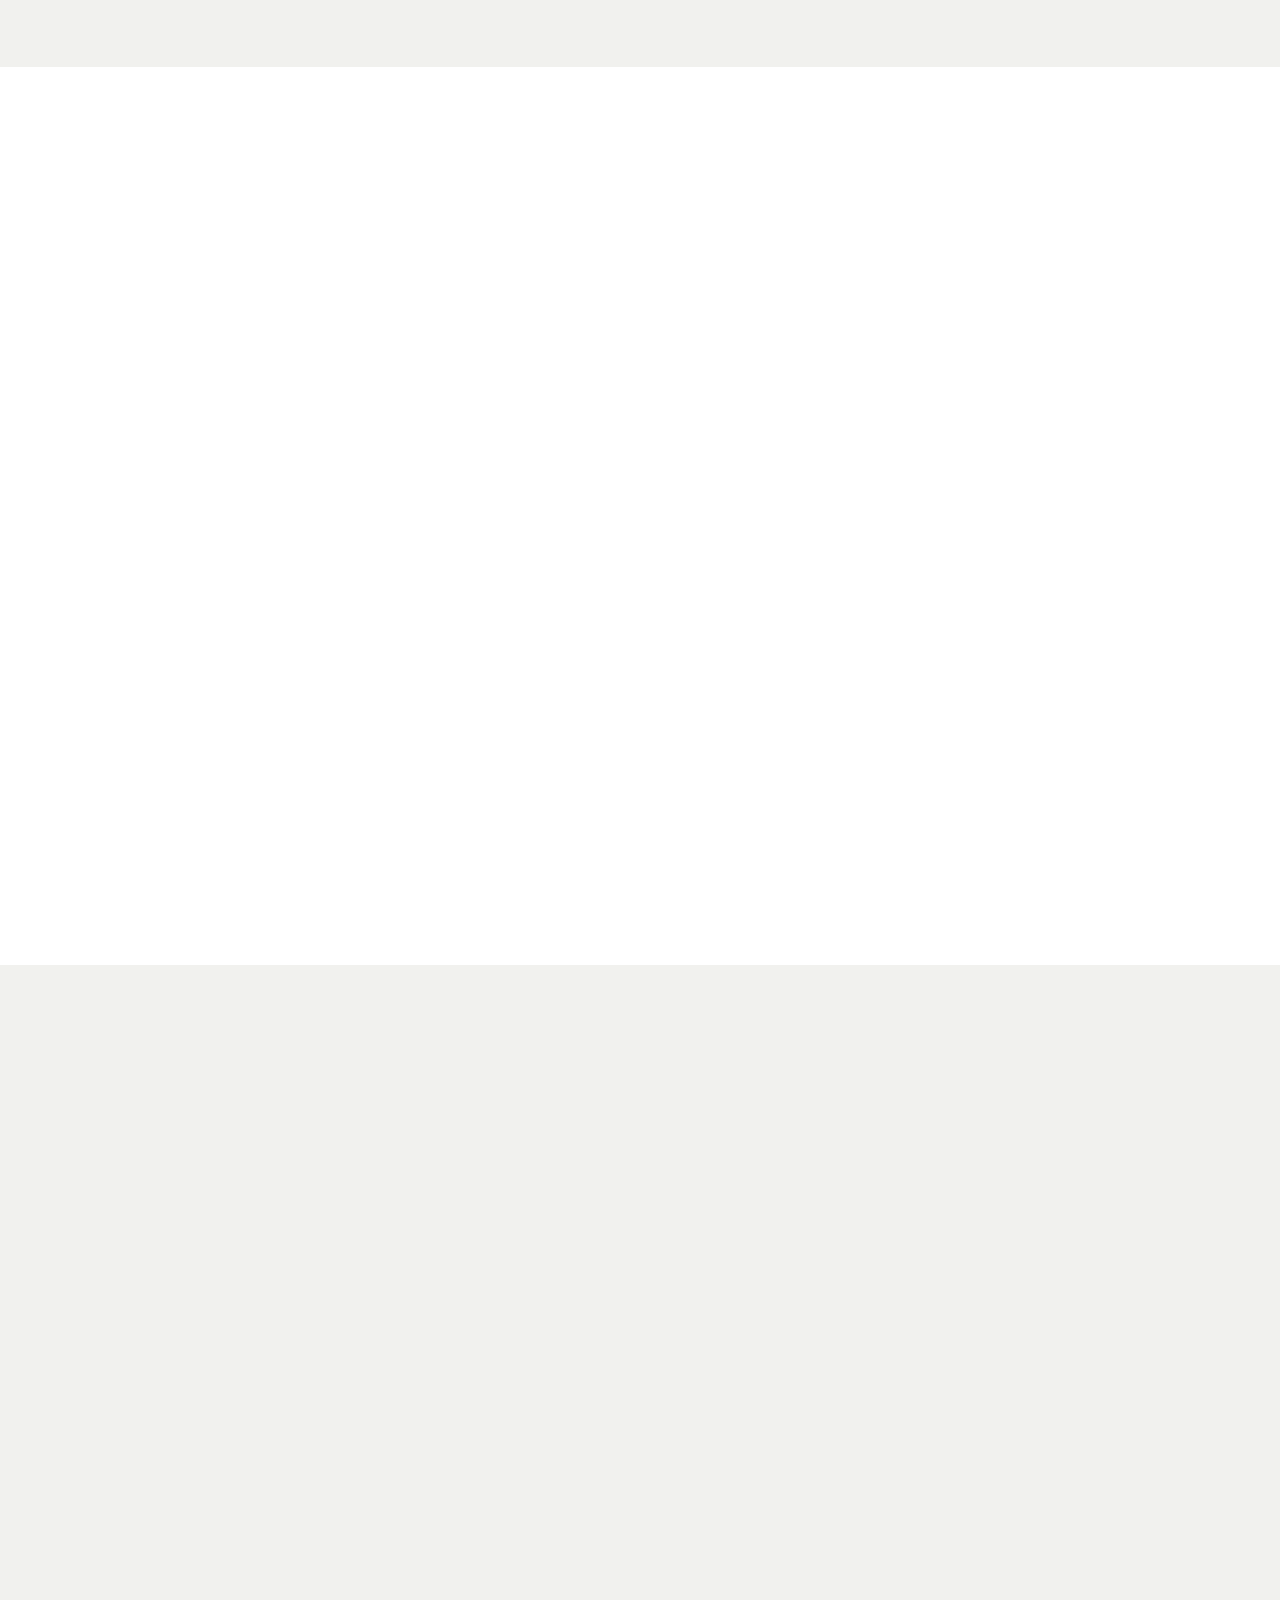
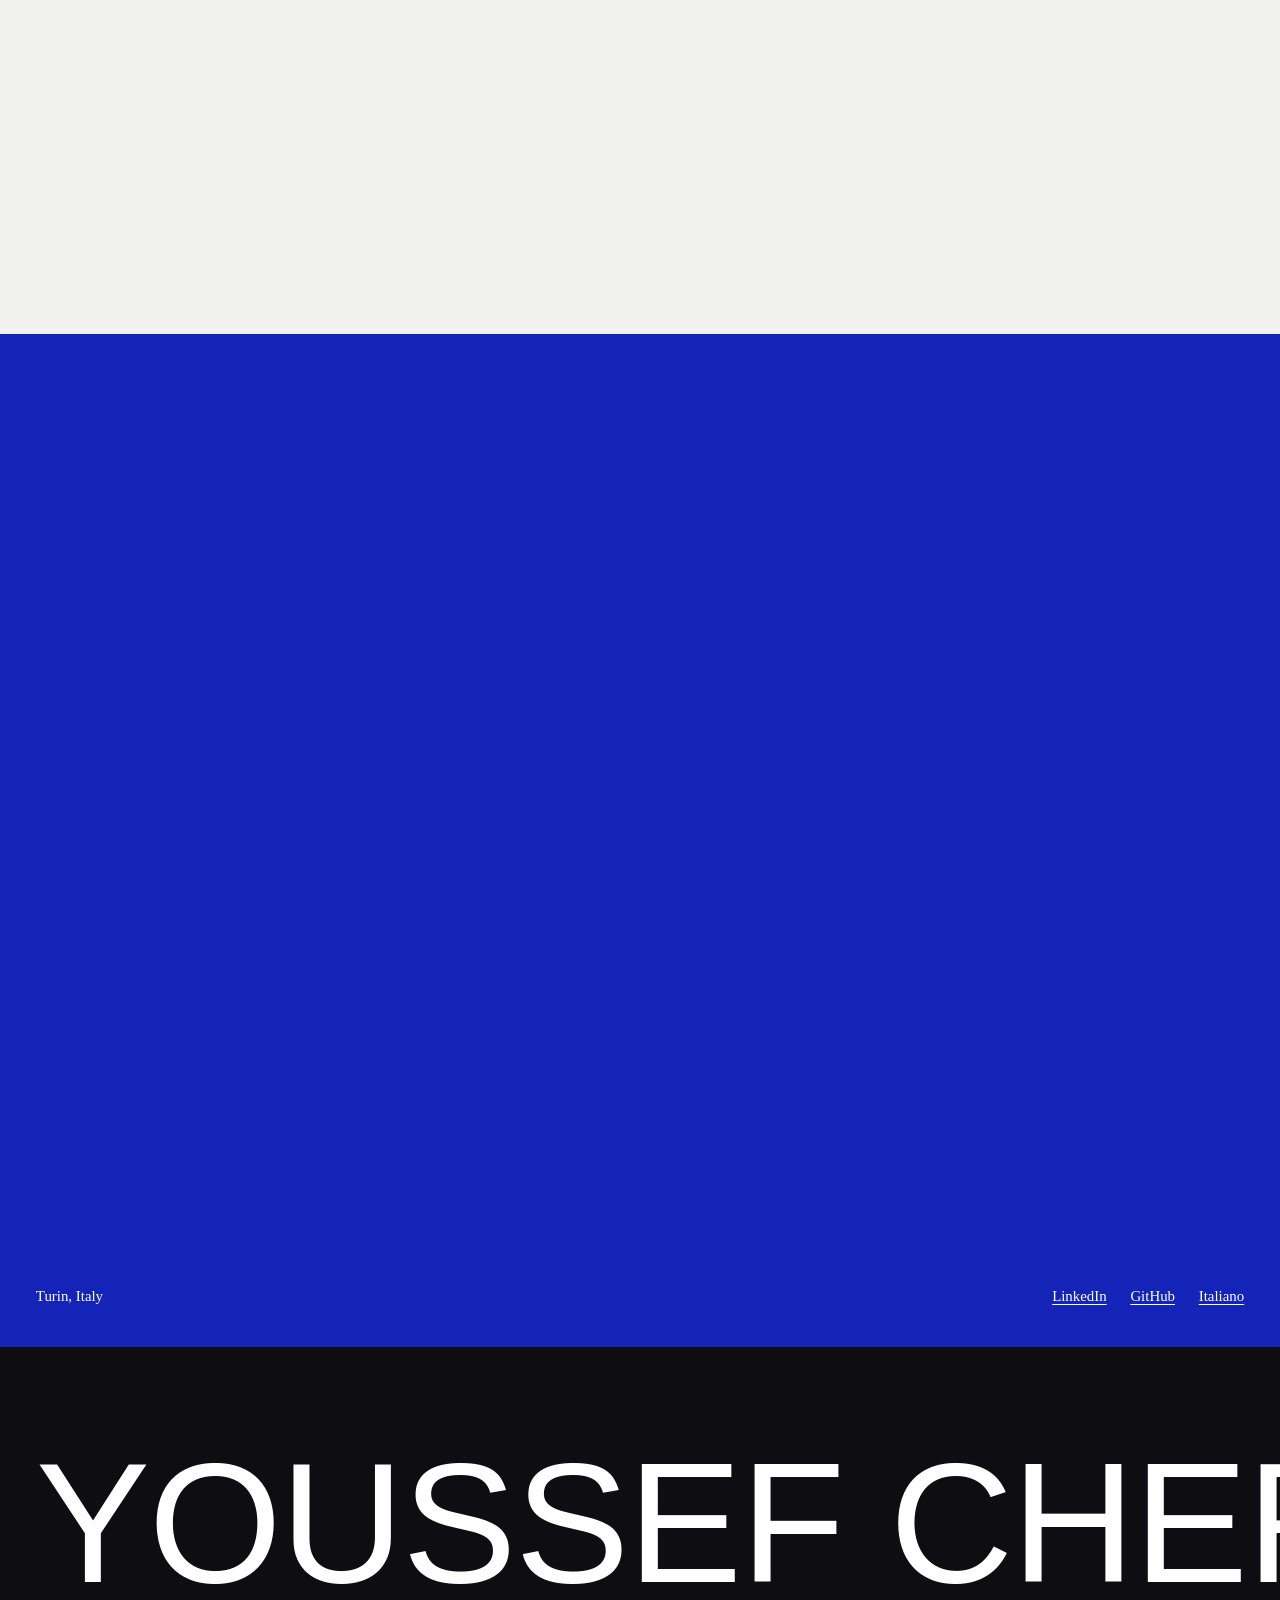
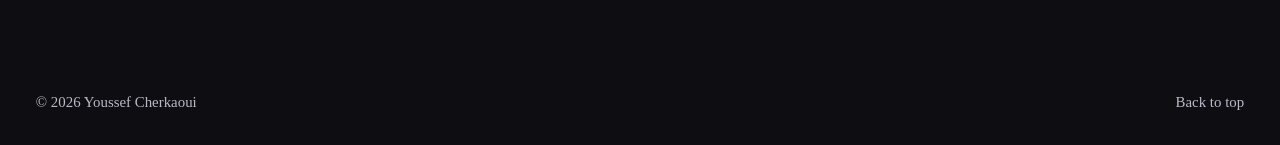
<file: en/index.html>
<!DOCTYPE html>
<html lang="en">

<head>
  <meta charset="UTF-8" />
  <meta name="viewport" content="width=device-width, initial-scale=1.0" />
  <meta name="description"
    content="Youssef Cherkaoui, IT systems technician in Turin, Italy, and Wazuh Ambassador: networks, servers, workstations and security for business clients. Computer Science student at the University of Turin." />
  <meta name="author" content="Youssef Cherkaoui" />
  <meta name="theme-color" content="#ffffff" />
  <meta http-equiv="Content-Security-Policy"
    content="default-src 'none'; script-src 'self'; style-src 'self' https://fonts.googleapis.com; font-src https://fonts.gstatic.com; img-src 'self'; connect-src 'none'; object-src 'none'; base-uri 'none'; form-action 'none'; upgrade-insecure-requests" />
  <meta name="referrer" content="strict-origin-when-cross-origin" />
  <meta name="robots" content="index, follow, max-image-preview:large" />
  <link rel="canonical" href="https://youssefcherkaoui.github.io/en/" />
  <link rel="alternate" hreflang="it" href="https://youssefcherkaoui.github.io/" />
  <link rel="alternate" hreflang="en" href="https://youssefcherkaoui.github.io/en/" />
  <link rel="alternate" hreflang="x-default" href="https://youssefcherkaoui.github.io/" />
  <link rel="me" href="https://www.linkedin.com/in/youssef-cherkaoui-it" />
  <link rel="me" href="https://github.com/YoussefCherkaoui" />

  <meta property="og:type" content="profile" />
  <meta property="og:locale" content="en_US" />
  <meta property="og:site_name" content="Youssef Cherkaoui" />
  <meta property="og:url" content="https://youssefcherkaoui.github.io/en/" />
  <meta property="og:title" content="Youssef Cherkaoui · IT Systems Technician and Wazuh Ambassador" />
  <meta property="og:description" content="IT systems technician in Turin, Italy, and Wazuh Ambassador: networks, servers and security for business clients." />
  <meta property="og:image" content="https://youssefcherkaoui.github.io/img/youssef.jpg" />
  <meta property="og:image:alt" content="Portrait of Youssef Cherkaoui" />
  <meta name="twitter:card" content="summary" />

  <title>Youssef Cherkaoui · IT Systems Technician and Wazuh Ambassador</title>
  <link rel="icon" type="image/png" sizes="48x48" href="/favicon.png" />
  <link rel="icon" type="image/png" sizes="96x96" href="/favicon-96.png" />
  <link rel="apple-touch-icon" href="/apple-touch-icon.png" />

  <script type="application/ld+json">
  {
    "@context": "https://schema.org",
    "@type": "ProfilePage",
    "@id": "https://youssefcherkaoui.github.io/en/#profile",
    "url": "https://youssefcherkaoui.github.io/en/",
    "name": "Youssef Cherkaoui · IT Systems Technician and Wazuh Ambassador",
    "inLanguage": "en",
    "dateModified": "2026-11-26",
    "mainEntity": {
      "@type": "Person",
      "@id": "https://youssefcherkaoui.github.io/#youssef",
      "name": "Youssef Cherkaoui",
      "url": "https://youssefcherkaoui.github.io/",
      "image": "https://youssefcherkaoui.github.io/img/youssef.jpg",
      "jobTitle": "Junior IT Systems Technician",
      "description": "IT systems technician in Turin, Italy, and Wazuh Ambassador; Computer Science student at the University of Turin.",
      "worksFor": { "@type": "Organization", "name": "Socrate Technologies S.r.l." },
      "memberOf": { "@type": "ProgramMembership", "programName": "Wazuh Ambassador Program", "hostingOrganization": { "@type": "Organization", "name": "Wazuh" } },
      "address": { "@type": "PostalAddress", "addressLocality": "Turin", "addressCountry": "IT" },
      "sameAs": [
        "https://www.linkedin.com/in/youssef-cherkaoui-it",
        "https://github.com/YoussefCherkaoui",
        "https://www.credly.com/users/cherkaoui.youssef"
      ]
    }
  }
  </script>

  <link rel="preconnect" href="https://fonts.googleapis.com" />
  <link rel="preconnect" href="https://fonts.gstatic.com" crossorigin />
  <link
    href="https://fonts.googleapis.com/css2?family=Bebas+Neue:wght@400&family=EB+Garamond:ital,wght@0,400;0,500;1,400;1,500&display=swap"
    rel="stylesheet" />
  <link rel="stylesheet" href="/style.css" />
  <script src="/head.js"></script>
</head>

<body>
  <a class="skip" href="#about">Skip to content</a>

  <header class="hero field-paper" id="top">
    <nav class="topbar" aria-label="Main navigation">
      <a class="avatar" href="#top" aria-label="Youssef Cherkaoui, back to top">
        <img src="/img/youssef.jpg" alt="" width="800" height="800" />
      </a>
      <ul class="toplinks">
        <li><a href="/" hreflang="it" lang="it">Italiano</a></li>
        <li><a class="btn" href="mailto:youssef.cherkaoui@outlook.it">Email me</a></li>
      </ul>
    </nav>

    <h1 class="hero-name lines">
      <span class="line"><span data-line>Youssef</span></span>
      <span class="line line-dark"><span data-line>Cherkaoui</span></span>
    </h1>

    <div class="hero-sub" data-after>
      <p class="hero-role">IT Systems Technician · Wazuh Ambassador</p>
      <p>I keep networks, servers and workstations running for business clients in Turin, Italy, and deploy Wazuh,
        the open-source SIEM, across the infrastructures I look after. Computer Science student at the University of
        Turin.</p>
    </div>
  </header>

  <main>
    <section class="about field-grey" id="about" aria-labelledby="h-about">
      <h2 class="h-display" id="h-about" data-reveal>About</h2>
      <p class="statement" data-reveal>
        <strong>Youssef Cherkaoui</strong>, IT systems technician. Since <mark>August 2026</mark> I have worked as a
        Junior IT Systems Technician at <mark>Socrate Technologies</mark>: first-level help desk, workstation setup,
        ticket handling, <mark>Microsoft 365</mark> and Active Directory, network maintenance, virtual servers on
        VMware and Proxmox, VoIP and IP video surveillance, almost always on-site at client companies in
        <mark>Turin</mark>. I personally lead our clients' Wazuh SIEM deployments: platform, agents, custom rules
        and alert monitoring. Before that I spent two and a half years in IT support for the University of Turin at
        the Molinette hospital medical campus. I am a <mark>Wazuh Ambassador</mark>, hold the Omada
        <mark>OCNA Routing &amp; Switching</mark> certification, and I am finishing my Computer Science degree.
        <a class="statement-cta" href="mailto:youssef.cherkaoui@outlook.it">For an interview or a collaboration,
          email me.</a>
      </p>
    </section>

    <section class="path field-paper" id="experience" aria-labelledby="h-path">
      <div class="path-list">
        <h2 class="h-display" id="h-path" data-reveal>Experience</h2>
        <ul class="rows">
          <li class="row" data-reveal>
            <span class="dot dot-blue" aria-hidden="true"></span>
            <div class="row-main">
              <p class="row-name">Junior IT Systems Technician</p>
              <p class="row-org">Socrate Technologies S.r.l. · Turin, full time</p>
              <p class="row-text">Help desk, Microsoft 365, Active Directory, VMware and Proxmox, Veeam backups,
                Fortinet firewalls, VoIP and IP cameras; Wazuh SIEM deployments for client companies.</p>
            </div>
            <span class="row-value">Aug 2026 – now</span>
          </li>
          <li class="row" data-reveal>
            <span class="dot" aria-hidden="true"></span>
            <div class="row-main">
              <p class="row-name">IT Technician · Help Desk</p>
              <p class="row-org">REAR soc. coop. for the University of Turin · Molinette hospital · full time</p>
              <p class="row-text">User support and tickets, hardware and software troubleshooting, audio and video
                systems, IT asset inventory.</p>
            </div>
            <span class="row-value">Apr 2024 – Aug 2026</span>
          </li>
          <li class="row" data-reveal>
            <span class="dot" aria-hidden="true"></span>
            <div class="row-main">
              <p class="row-name">Back office and bookkeeping, school internship</p>
              <p class="row-org">ENOS S.r.l. · Canelli</p>
              <p class="row-text">Supplier database, price list and bookkeeping.</p>
            </div>
            <span class="row-value">Jun – Aug 2021</span>
          </li>
        </ul>
      </div>
      <div class="path-side">
        <h3 class="group" data-reveal>Languages</h3>
        <ul class="rows">
          <li class="row row-short" data-reveal><span class="dot" aria-hidden="true"></span>
            <div class="row-main"><p class="row-name">Italian</p></div><span class="row-value">native</span></li>
          <li class="row row-short" data-reveal><span class="dot" aria-hidden="true"></span>
            <div class="row-main"><p class="row-name">Spanish</p></div><span class="row-value">native</span></li>
          <li class="row row-short" data-reveal><span class="dot" aria-hidden="true"></span>
            <div class="row-main"><p class="row-name">English</p></div><span class="row-value">intermediate</span></li>
        </ul>
      </div>
    </section>

    <section class="proof field-grey" id="certifications" aria-labelledby="h-proof">
      <h2 class="h-display proof-title" id="h-proof" data-reveal>
        <span>Education and</span>
        <span class="indent">certifications</span>
      </h2>
      <table class="proof-table" data-reveal>
        <caption class="sr-only">Education, recognitions and certifications</caption>
        <thead class="sr-only">
          <tr><th scope="col">Year</th><th scope="col">Title</th><th scope="col">Issuer</th><th scope="col">Status</th></tr>
        </thead>
        <tbody>
          <tr>
            <td class="year">2026</td>
            <td class="title">OCNA Routing &amp; Switching</td>
            <td>TP-Link Omada · Omada Certified Network Administrator</td>
            <td class="end">Nov · valid until 2029</td>
          </tr>
          <tr>
            <td class="year"></td>
            <td class="title">Wazuh Ambassador</td>
            <td>Wazuh · open-source SIEM and XDR</td>
            <td class="end">Ambassador</td>
          </tr>
          <tr>
            <td class="year"></td>
            <td class="title"><a href="https://www.credly.com/users/cherkaoui.youssef" target="_blank"
                rel="noopener noreferrer">Introduction to Cybersecurity</a></td>
            <td>Cisco Networking Academy</td>
            <td class="end">Feb</td>
          </tr>
          <tr class="gap" aria-hidden="true"><td colspan="4"></td></tr>
          <tr>
            <td class="year">2023 – 27</td>
            <td class="title">BSc in Computer Science</td>
            <td>University of Turin</td>
            <td class="end">In progress</td>
          </tr>
          <tr>
            <td class="year">2018 – 23</td>
            <td class="title">Diploma, Business Information Systems</td>
            <td>I.I.S. Copernico-Luxemburg, Turin</td>
            <td class="end">73 / 100</td>
          </tr>
        </tbody>
      </table>
    </section>

    <section class="contact field-blue" id="contact" aria-labelledby="h-contact">
      <div class="contact-top">
        <h2 class="h-display" id="h-contact" data-reveal>Contact</h2>
        <p class="contact-lead" data-reveal>For an interview, a collaboration or a consultation, send me an email.
          My custom Wazuh rules are on
          <a href="https://github.com/YoussefCherkaoui/wazuh-rules" target="_blank" rel="noopener noreferrer">GitHub</a>.</p>
      </div>
      <a class="email-display" href="mailto:youssef.cherkaoui@outlook.it" data-reveal>
        <span>youssef.cherkaoui@</span><span>outlook.it</span>
      </a>
      <div class="contact-corners">
        <p>Turin, Italy</p>
        <p>
          <a href="https://www.linkedin.com/in/youssef-cherkaoui-it" target="_blank" rel="noopener noreferrer">LinkedIn</a>
          <a href="https://github.com/YoussefCherkaoui" target="_blank" rel="noopener noreferrer">GitHub</a>
          <a href="/" hreflang="it" lang="it">Italiano</a>
        </p>
      </div>
    </section>
  </main>

  <footer class="footer field-black">
    <p class="footer-name" aria-hidden="true">Youssef Cherkaoui</p>
    <div class="footer-legal">
      <p>&copy; <span id="year">2026</span> Youssef Cherkaoui</p>
      <a href="#top">Back to top</a>
    </div>
  </footer>

  <script src="/script.js" defer></script>
</body>

</html>
</file>
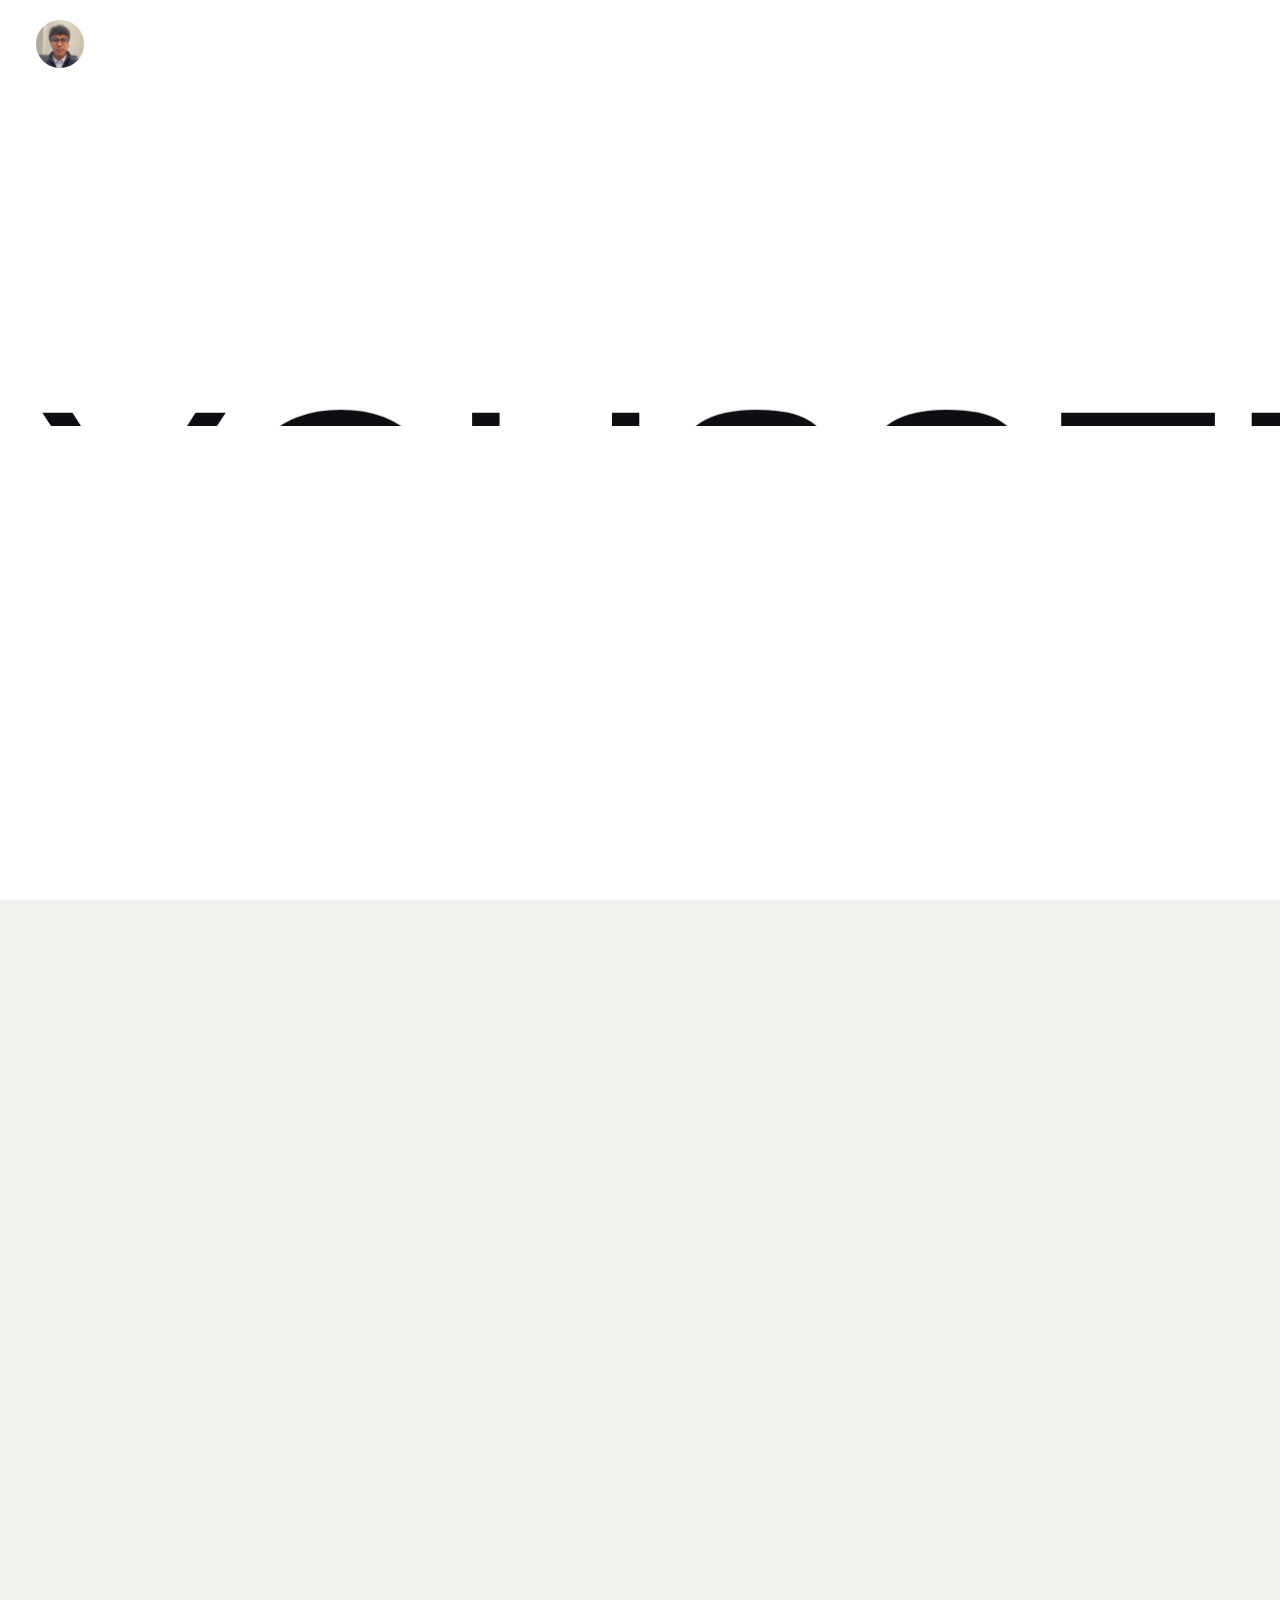
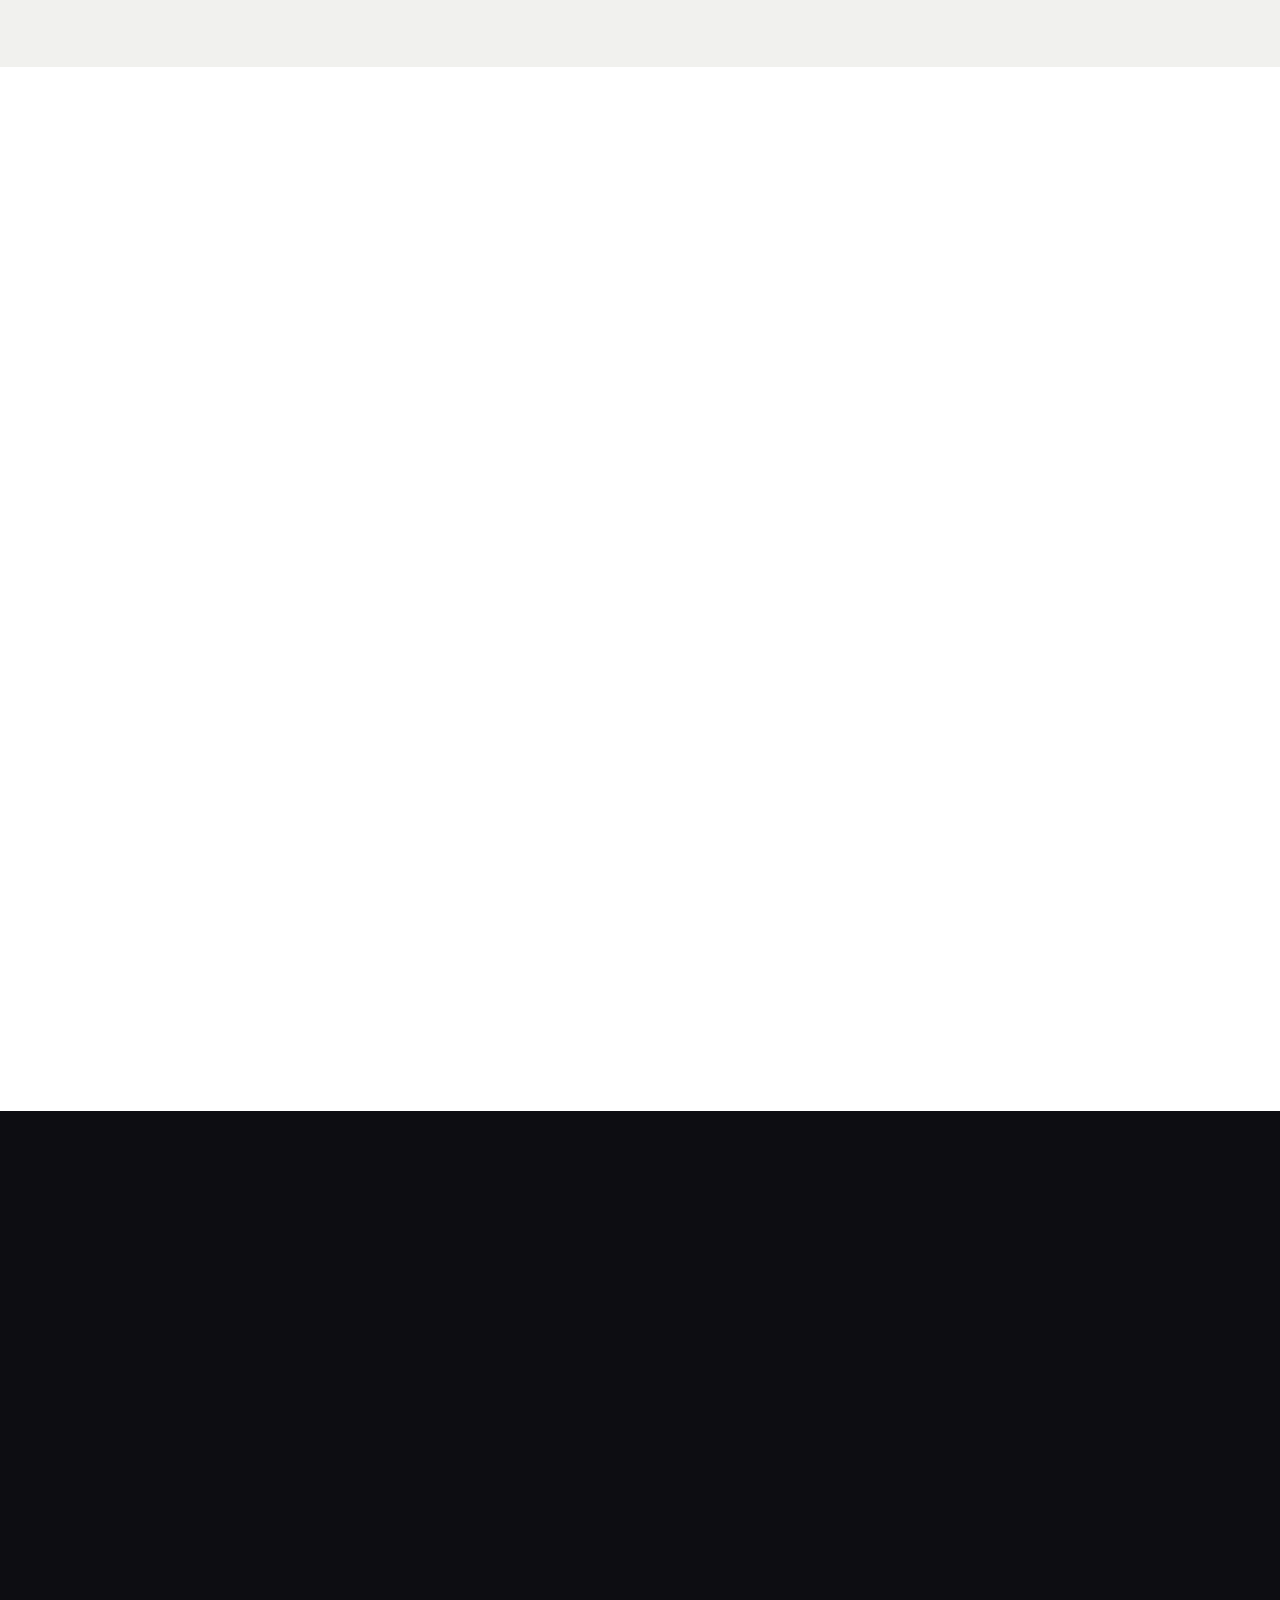
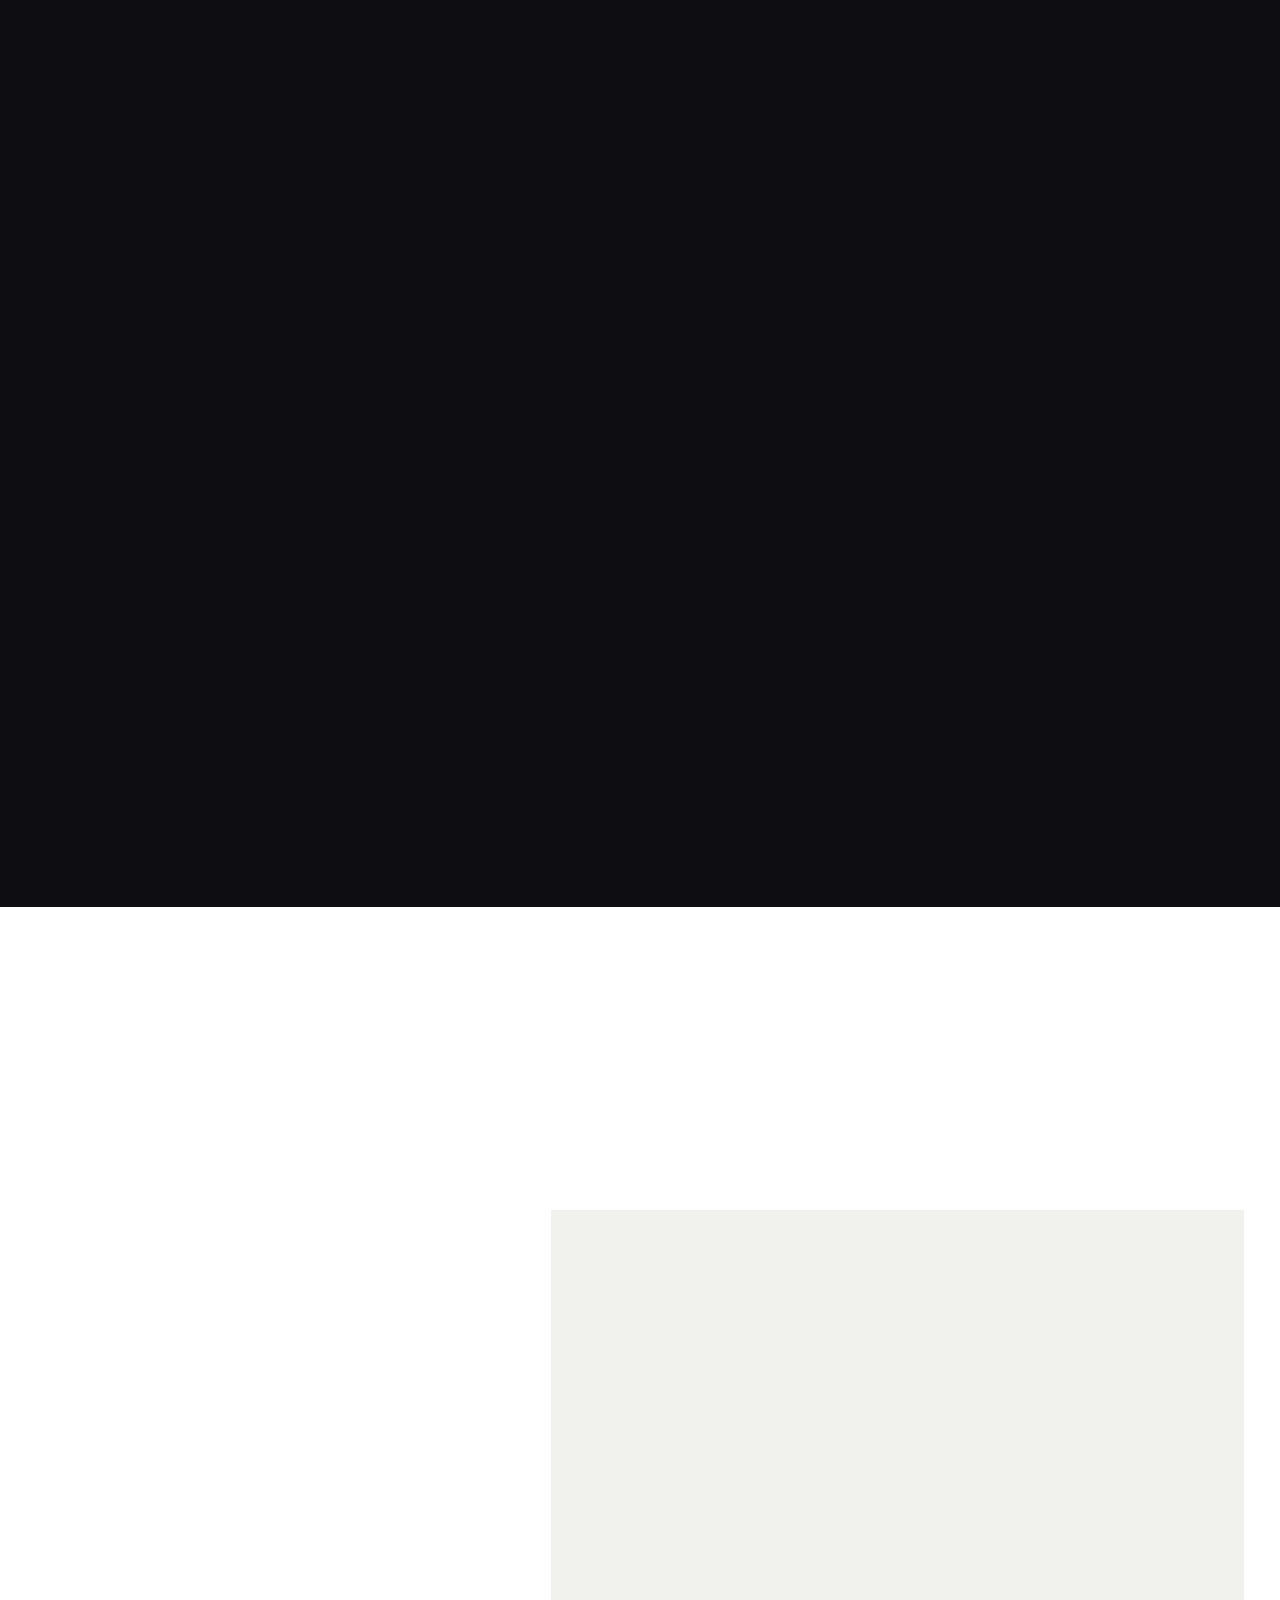
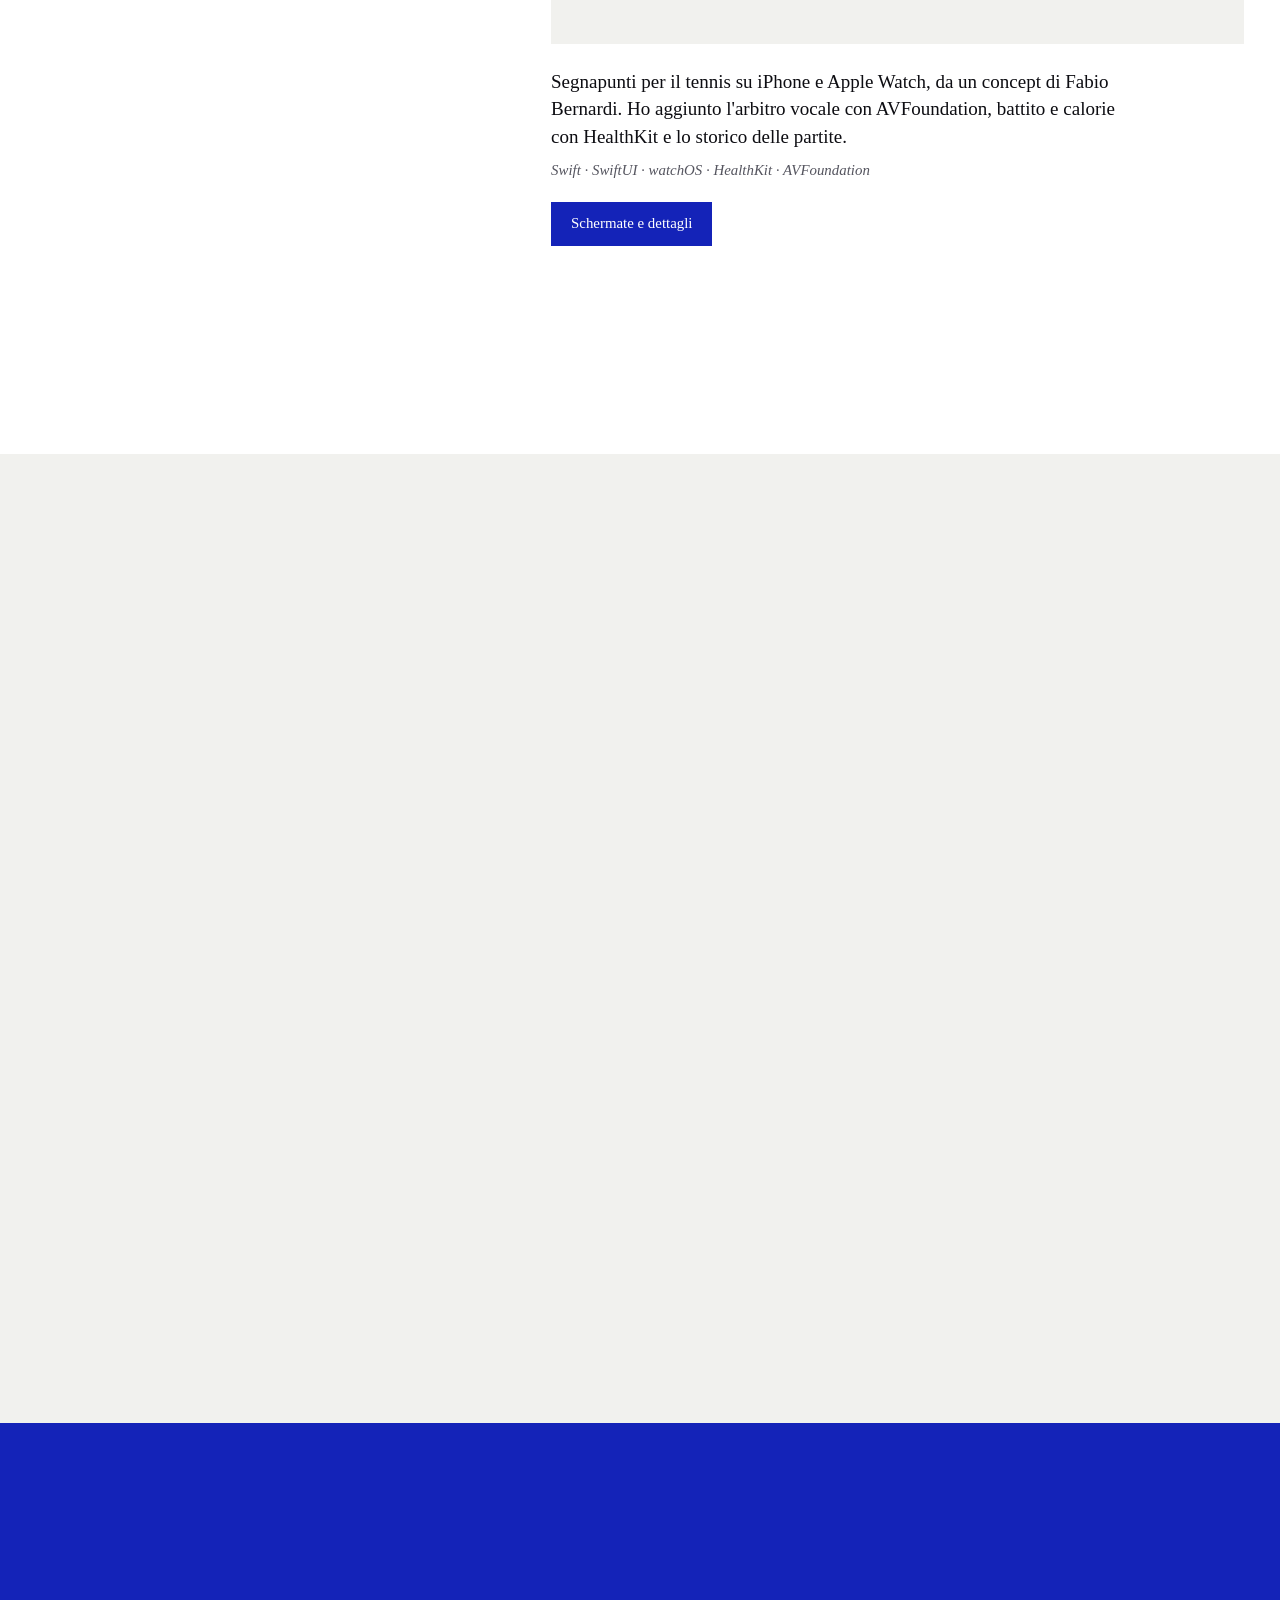
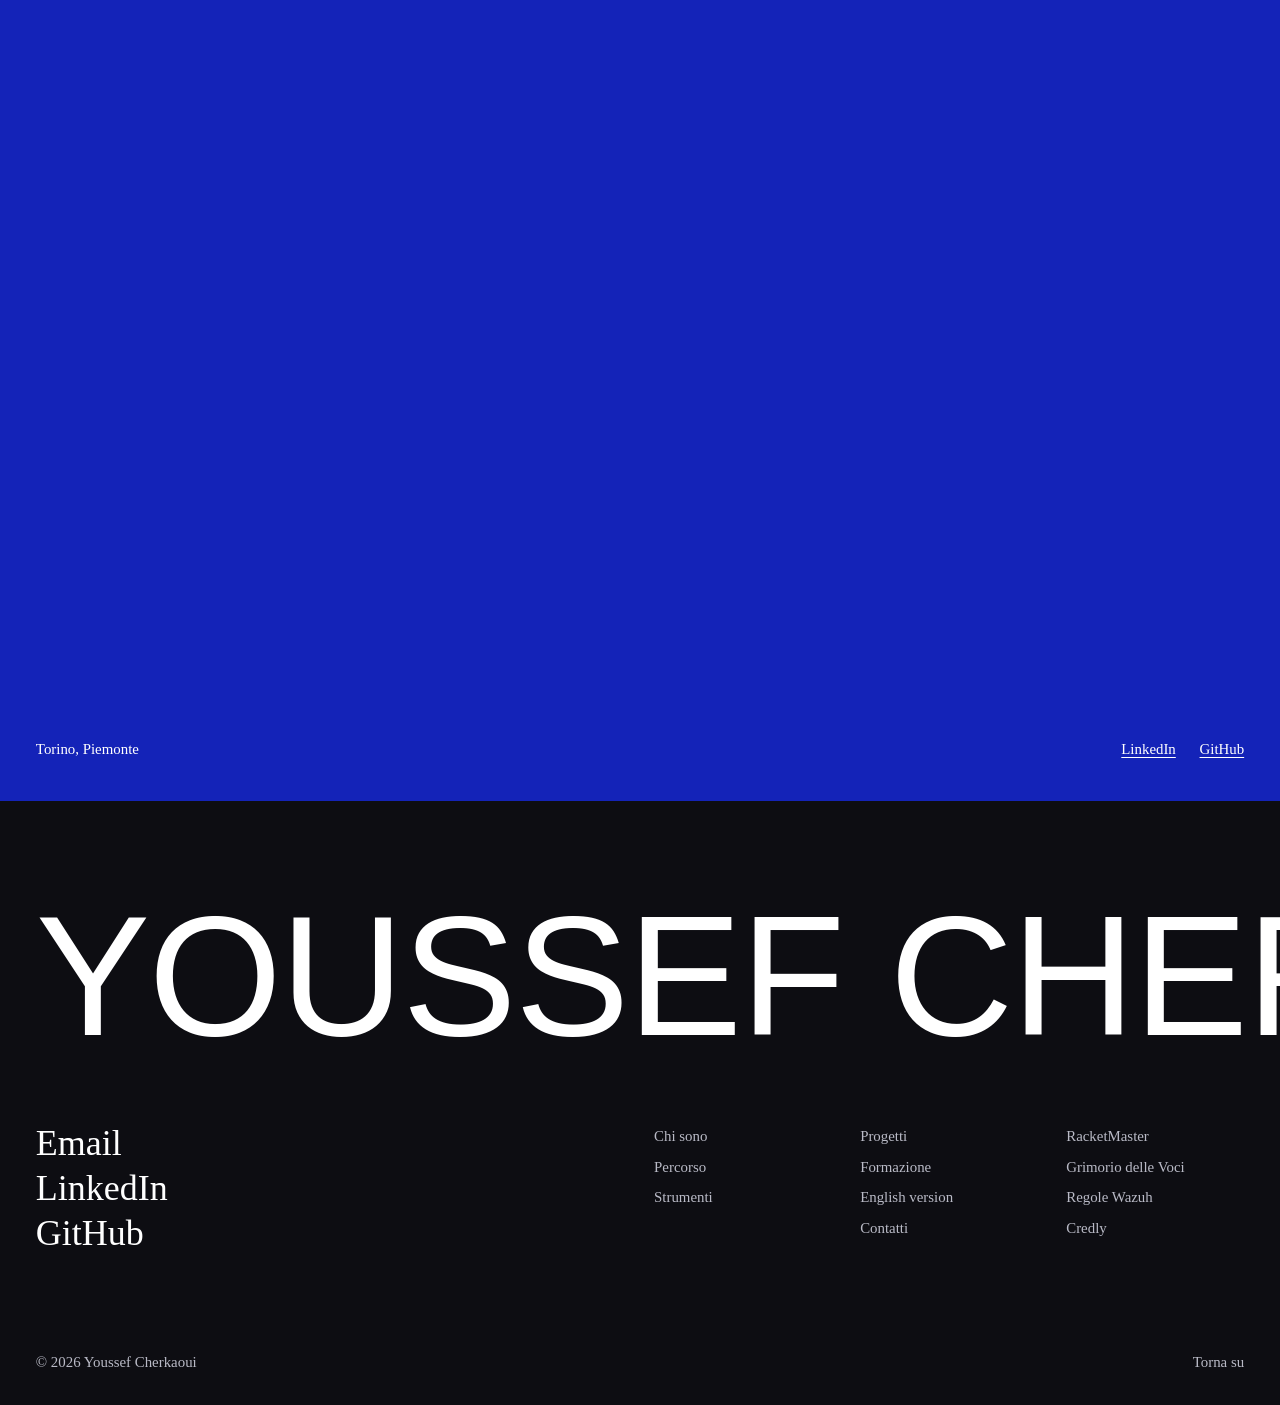
<file: portfolio/index.html>
<!DOCTYPE html>
<html lang="it">

<head>
  <meta charset="UTF-8" />
  <title>Youssef Cherkaoui · Portfolio</title>
  <meta name="robots" content="noindex, follow" />
  <link rel="canonical" href="https://youssefcherkaoui.github.io/" />
  <meta http-equiv="refresh" content="0; url=https://youssefcherkaoui.github.io/" />
</head>

<body>
  <p>Il portfolio di Youssef Cherkaoui si è spostato su
    <a href="https://youssefcherkaoui.github.io/">youssefcherkaoui.github.io</a>.</p>
</body>

</html>
</file>
<file: style.css>
/* ==========================================================
   Youssef Cherkaoui · portfolio
   Direzione: "Type and nothing else" — oltremare, nero, giallo
   ========================================================== */

:root {
  /* colore: bianco, grigio, nero e un solo blu */
  --paper: #ffffff;
  --paper-2: #f1f1ee;
  --ink: #0d0d12;
  --ink-2: #1a1a22;
  --blue: #1423b8;
  --blue-hover: #0f1b94;
  --blue-tint: #dfe3fb;
  --grey-text: #55555f;

  /* tipografia: cinque passi */
  --step-small: clamp(0.875rem, 0.85rem + 0.1vw, 0.9375rem);
  --step-body: clamp(1.0625rem, 1rem + 0.25vw, 1.1875rem);
  --step-lead: clamp(1.3125rem, 1rem + 1.05vw, 2rem);
  --step-head: clamp(3rem, 1.6rem + 5.6vw, 7rem);
  --step-display: clamp(6rem, min(23vw, 33svh), 22rem);

  --display: "Bebas Neue", "Arial Narrow", Impact, sans-serif;
  --text: "EB Garamond", Garamond, "Times New Roman", serif;

  /* spazio */
  --m: clamp(16px, 2.8vw, 40px);
  --gap: clamp(20px, 2.2vw, 32px);
  --section-y: clamp(96px, 12vw, 200px);

  --ease-out: cubic-bezier(0.16, 1, 0.3, 1);
  --radius: 0px;
}

*,
*::before,
*::after { box-sizing: border-box; }

html { scroll-behavior: smooth; -webkit-text-size-adjust: 100%; -webkit-tap-highlight-color: transparent; }

body {
  margin: 0;
  background: var(--paper);
  color: var(--ink);
  font-family: var(--text);
  font-size: var(--step-body);
  line-height: 1.45;
  font-feature-settings: "kern", "liga", "onum";
  -webkit-font-smoothing: antialiased;
  text-rendering: optimizeLegibility;
}

img { display: block; max-width: 100%; height: auto; }
p, h1, h2, h3, ul, figure { margin: 0; }
ul { padding: 0; list-style: none; }
a { color: inherit; }

::selection { background: var(--blue); color: #fff; }

:focus-visible { outline: 3px solid var(--blue); outline-offset: 3px; }

.sr-only {
  position: absolute; width: 1px; height: 1px; padding: 0; margin: -1px;
  overflow: hidden; clip: rect(0 0 0 0); white-space: nowrap; border: 0;
}

.skip {
  position: absolute; left: var(--m); top: -60px; z-index: 10;
  background: var(--blue); color: #fff; padding: 10px 16px; text-decoration: none;
}
.skip:focus { top: 12px; }

/* ---------- campi ---------- */
.field-paper { background: var(--paper); color: var(--ink); --soft: var(--grey-text); }
.field-grey { background: var(--paper-2); color: var(--ink); --soft: var(--grey-text); }
.field-black { background: var(--ink); color: #fff; --soft: #b9bac6; }
.field-blue { background: var(--blue); color: #fff; --soft: #d3d7f7; }

.h-display {
  font-family: var(--display);
  font-weight: 400;
  font-size: var(--step-head);
  line-height: 0.88;
  letter-spacing: -0.01em;
  text-transform: uppercase;
}

/* ---------- bottone (uno solo, angoli vivi) ---------- */
.btn {
  display: inline-flex;
  align-items: center;
  justify-content: center;
  min-height: 44px;
  padding: 0 20px;
  background: var(--blue);
  color: #fff;
  font-family: var(--text);
  font-size: var(--step-small);
  font-weight: 500;
  text-decoration: none;
  border: 0;
  border-radius: var(--radius);
  cursor: pointer;
  transition: transform 160ms var(--ease-out), background-color 160ms ease;
}
.btn:hover { background: var(--blue-hover); }
.btn:active { transform: scale(0.97); }
.btn-big { min-height: 56px; padding: 0 28px; font-size: var(--step-body); }

/* ==========================================================
   HERO
   ========================================================== */
.hero {
  position: relative;
  min-height: 100svh;
  padding: 0 var(--m);
  display: grid;
  grid-template-rows: auto 1fr auto;
  overflow: hidden;
}

.topbar {
  display: flex;
  justify-content: space-between;
  align-items: center;
  padding-top: 20px;
  font-size: var(--step-small);
}

.avatar {
  display: block;
  width: 48px;
  height: 48px;
  border-radius: 50%;
  overflow: hidden;
  background: var(--paper-2);
  transition: transform 200ms var(--ease-out);
}
.avatar:hover { transform: scale(1.06); }
.avatar:active { transform: scale(0.94); }
.avatar:focus { outline: none; }
.avatar:focus-visible { outline: 3px solid var(--blue); outline-offset: 3px; }
.avatar img { width: 100%; height: 100%; object-fit: cover; object-position: 50% 30%; }

.toplinks { display: flex; align-items: center; gap: clamp(16px, 2vw, 28px); }
.toplinks a:not(.btn) {
  text-decoration: underline;
  text-decoration-color: transparent;
  text-underline-offset: 6px;
  transition: text-decoration-color 200ms ease, text-underline-offset 260ms var(--ease-out);
  padding: 10px 0;
}
.toplinks a:not(.btn):hover { text-decoration-color: currentColor; text-underline-offset: 3px; }

.hero-name {
  align-self: start;
  margin-top: 11vh;
  font-family: var(--display);
  font-weight: 400;
  font-size: var(--step-display);
  line-height: 0.82;
  letter-spacing: -0.02em;
  text-transform: uppercase;
}
.hero-name .line-dark { color: var(--blue); }

.hero-sub {
  justify-self: end;
  max-width: none;
  margin-bottom: 40px;
  font-size: var(--step-body);
  line-height: 1.4;
  text-align: right;
  text-wrap: balance;
}
.hero-role {
  font-size: var(--step-lead);
  line-height: 1.15;
  font-weight: 500;
  margin-bottom: 10px;
  white-space: nowrap;
}
.hero-sub p:not(.hero-role) { max-width: 40ch; margin-left: auto; }

/* masked line reveal */
.lines .line { display: block; overflow: hidden; padding-bottom: 0.06em; margin-bottom: -0.06em; }
.lines [data-line] { display: block; }

@media (prefers-reduced-motion: no-preference) {
  .js .lines [data-line] {
    transform: translateY(105%);
    animation: line-up 900ms var(--ease-out) forwards;
    animation-delay: 150ms;
  }
  .js [data-after] {
    opacity: 0;
    transform: translateY(16px);
    animation: fade-up 700ms var(--ease-out) 700ms forwards;
  }
}
.js .lines .line + .line [data-line] { animation-delay: 260ms; }
@keyframes line-up { to { transform: none; } }
@keyframes fade-up { to { opacity: 1; transform: none; } }

/* ==========================================================
   CHI SONO
   ========================================================== */
.about {
  padding: var(--section-y) var(--m);
}
.about .h-display { margin-bottom: clamp(32px, 4vw, 56px); }

.statement {
  columns: 2;
  column-gap: var(--gap);
  font-size: var(--step-lead);
  line-height: 1.22;
  color: var(--soft);
  text-align: justify;
  hyphens: auto;
}
.statement strong { color: var(--ink); font-weight: 500; }

.statement mark {
  color: var(--ink);
  background: var(--blue-tint);
  padding: 0 0.12em;
  -webkit-box-decoration-break: clone;
  box-decoration-break: clone;
}

.statement-cta {
  color: var(--blue);
  text-decoration: underline;
  text-decoration-thickness: 2px;
  text-underline-offset: 4px;
  transition: color 160ms ease;
}
.statement-cta:hover { color: var(--ink); }

/* ==========================================================
   PERCORSO
   ========================================================== */
.path {
  padding: var(--section-y) var(--m);
  display: grid;
  grid-template-columns: repeat(12, minmax(0, 1fr));
  column-gap: var(--gap);
  align-items: start;
}
.path-list { grid-column: 1 / span 8; }
.path-side { grid-column: 10 / -1; padding-top: calc(var(--step-head) * 0.88 + 48px); }
.path .h-display { margin-bottom: 48px; }

.group {
  font-size: var(--step-body);
  font-weight: 400;
  font-style: italic;
  color: var(--soft);
  margin: 48px 0 8px;
}
.path .h-display + .group { margin-top: 0; }

.rows { display: grid; }
.row {
  display: grid;
  grid-template-columns: 16px minmax(0, 1fr) auto;
  column-gap: 12px;
  align-items: baseline;
  padding: 14px 0;
}
.row-short { padding: 6px 0; }
.dot { width: 14px; height: 14px; border-radius: 50%; transform: translateY(1px); }
.dot { background: var(--ink); }
.dot-blue { background: var(--blue); }

.row-name { font-size: var(--step-lead); line-height: 1.15; font-weight: 500; }
.row-org { font-size: var(--step-body); font-style: italic; margin-top: 2px; }
.row-text { font-size: var(--step-body); max-width: 52ch; margin-top: 6px; }
.row-value {
  font-size: var(--step-small);
  font-variant-numeric: tabular-nums lining-nums;
  color: var(--soft);
  white-space: nowrap;
  text-align: right;
}


/* ==========================================================
   STRUMENTI
   ========================================================== */
.tools {
  padding: var(--section-y) var(--m);
  display: grid;
  grid-template-columns: repeat(12, minmax(0, 1fr));
  column-gap: var(--gap);
  align-items: start;
}
.tools-side { grid-column: 1 / span 3; position: sticky; top: 10vh; }
.tools-side .h-display { margin-bottom: 28px; }
.tools-side p { font-size: var(--step-body); max-width: 34ch; }

.tool-list { grid-column: 5 / -1; }
.tool-list li {
  display: flex;
  justify-content: space-between;
  align-items: baseline;
  gap: 24px;
  padding: 2px 0;
}
.tool-name {
  font-family: var(--display);
  font-size: clamp(2.6rem, 1.2rem + 4.6vw, 6rem);
  line-height: 0.95;
  text-transform: uppercase;
  letter-spacing: -0.005em;
  transition: color 200ms ease, transform 300ms var(--ease-out);
}
.tool-list li:hover .tool-name { color: #aab3ff; transform: translateX(6px); }
.tool-note {
  font-size: var(--step-body);
  line-height: 1.2;
  font-style: italic;
  color: var(--soft);
  text-align: right;
  max-width: 26ch;
  flex-shrink: 0;
}

/* ==========================================================
   PROGETTI
   ========================================================== */
.work { padding: var(--section-y) var(--m); }

.work-head {
  display: grid;
  grid-template-columns: repeat(12, minmax(0, 1fr));
  column-gap: var(--gap);
  align-items: end;
  margin-bottom: clamp(40px, 5vw, 72px);
}
.work-head .h-display { grid-column: 1 / span 5; }
.work-head-side {
  grid-column: 6 / -1;
  display: flex;
  justify-content: space-between;
  align-items: baseline;
  gap: 24px;
}
.work-head-side p { font-size: var(--step-body); max-width: 44ch; color: var(--soft); }

.work-toggle {
  flex-shrink: 0;
  min-height: 44px;
  padding: 0 4px;
  background: none;
  border: 0;
  font: inherit;
  font-size: var(--step-small);
  color: var(--ink);
  text-decoration: underline;
  text-underline-offset: 4px;
  cursor: pointer;
}
.work-toggle:hover { color: var(--blue); }

.work-grid {
  display: grid;
  grid-template-columns: repeat(12, minmax(0, 1fr));
  column-gap: var(--gap);
  align-items: start;
}
.work-index { grid-column: 1 / span 5; position: sticky; top: 12vh; }

.work-tab {
  display: block;
  width: 100%;
  padding: 14px 0 0;
  background: none;
  border: 0;
  text-align: left;
  font: inherit;
  color: inherit;
  cursor: pointer;
}
.work-name {
  display: block;
  font-family: var(--display);
  font-size: clamp(2.6rem, 1rem + 4.2vw, 5.5rem);
  line-height: 0.95;
  text-transform: uppercase;
  color: #8b8b96;
  transition: color 220ms ease, transform 420ms var(--ease-out);
}
.work-meta {
  display: block;
  margin-top: 4px;
  font-size: var(--step-small);
  font-style: italic;
  color: var(--grey-text);
}
.work-tab:hover .work-name { color: var(--ink); }
.work-tab.is-active .work-name { color: var(--ink); transform: translateX(10px); }
.work-tab.is-active .work-meta { color: var(--ink); }

.work-progress {
  display: block;
  height: 3px;
  margin-top: 14px;
  background: var(--paper-2);
  overflow: hidden;
}
.work-progress span {
  display: block;
  height: 100%;
  background: var(--blue);
  transform: scaleX(0);
  transform-origin: 0 50%;
}
.work-tab.is-active .work-progress span { transform: scaleX(1); }
.work.is-auto .work-tab.is-active .work-progress span {
  transform: scaleX(0);
  animation: work-fill var(--work-dur, 6s) linear forwards;
}
.work.is-held .work-progress span { animation-play-state: paused !important; }
@keyframes work-fill { to { transform: scaleX(1); } }

.work-slides { grid-column: 6 / -1; display: grid; }
.work-slide {
  grid-area: 1 / 1;
  opacity: 0;
  visibility: hidden;
  transition: opacity 500ms ease, visibility 0s linear 500ms;
}
.work-slide.is-active { opacity: 1; visibility: visible; transition: opacity 500ms ease; }

.work-media {
  position: relative;
  aspect-ratio: 16 / 10;
  overflow: hidden;
  background: var(--paper-2);
}
.work-media > img {
  width: 100%;
  height: 100%;
  object-fit: cover;
  object-position: 50% 0;
}
.work-media > img.pos-left { object-position: 0 0; }

.devices {
  display: flex;
  align-items: flex-end;
  justify-content: center;
  gap: 4%;
  padding: 6% 8% 0;
}
.devices img {
  width: auto;
  height: 100%;
  max-width: 24%;
  aspect-ratio: 1300 / 2826;
  object-fit: cover;
  object-position: 50% 0;
  border-radius: 14px 14px 0 0;
}
.devices img.watch {
  height: auto;
  max-width: 18%;
  aspect-ratio: 416 / 496;
  align-self: center;
  border-radius: 18px;
}

.work-info { padding-top: 24px; max-width: 60ch; }
.slide-name {
  font-family: var(--display);
  font-weight: 400;
  font-size: clamp(2.4rem, 9vw, 3rem);
  line-height: 0.95;
  text-transform: uppercase;
  margin-bottom: 8px;
}
.work-desc { font-size: var(--step-body); }
.work-tags { font-size: var(--step-small); font-style: italic; color: var(--grey-text); margin-top: 10px; }
.work-actions { display: flex; flex-wrap: wrap; align-items: center; gap: 12px 24px; margin-top: 20px; }
.text-link { font-size: var(--step-small); color: var(--ink); text-underline-offset: 4px; }
.text-link:hover { color: var(--blue); }

@media (min-width: 721px) {
  .slide-name { position: absolute; width: 1px; height: 1px; overflow: hidden; clip: rect(0 0 0 0); white-space: nowrap; }
}

@media (prefers-reduced-motion: no-preference) {
  .work-slide .work-media > img,
  .work-slide .devices img { transform: scale(1.05); transition: transform 1400ms var(--ease-out); }
  .work-slide.is-active .work-media > img,
  .work-slide.is-active .devices img { transform: none; }
  .work-slide.is-active .devices img:nth-child(2) { transition-delay: 80ms; }
  .work-slide.is-active .devices img:nth-child(3) { transition-delay: 160ms; }
  .work-slide.is-active .devices img:nth-child(4) { transition-delay: 240ms; }
  .work-slide .devices img { transform: translateY(8%); }
  .work-slide .work-info > * { opacity: 0; transform: translateY(12px); transition: opacity 500ms ease, transform 700ms var(--ease-out); }
  .work-slide.is-active .work-info > * { opacity: 1; transform: none; }
  .work-slide.is-active .work-info > :nth-child(3) { transition-delay: 70ms; }
  .work-slide.is-active .work-info > :nth-child(4) { transition-delay: 140ms; }
}

/* ==========================================================
   FORMAZIONE
   ========================================================== */
.proof { padding: var(--section-y) var(--m); }
.proof-title span { display: block; }
.proof-title .indent { padding-left: calc((100% - 11 * var(--gap)) / 12 * 2 + 2 * var(--gap)); }

.proof-table {
  width: 100%;
  margin-top: 72px;
  border-collapse: collapse;
  font-size: var(--step-body);
}
.proof-table td { padding: 16px 12px; vertical-align: baseline; }
.proof-table td:first-child { padding-left: 12px; }
.proof-table tbody tr:nth-child(odd):not(.gap) { background: var(--paper); }
.proof-table tr.gap td { padding: 14px 0; background: transparent; }
.proof-table .year { width: 14%; font-variant-numeric: tabular-nums lining-nums; }
.proof-table .title { width: 36%; font-size: var(--step-lead); line-height: 1.15; font-weight: 500; }
.proof-table .title a { text-decoration-thickness: 1px; text-underline-offset: 4px; }
.proof-table .title a { color: var(--blue); }
.proof-table .title a:hover { color: var(--ink); }
.proof-table .end { text-align: right; font-style: italic; }

/* ==========================================================
   CONTATTI · TICKET
   ========================================================== */
.contact {
  padding: var(--section-y) var(--m) 40px;
  display: grid;
  grid-template-columns: repeat(12, minmax(0, 1fr));
  column-gap: var(--gap);
  align-content: start;
}
.contact-top { grid-column: 1 / span 8; }
.contact-top .h-display { margin-bottom: 24px; }
.contact-lead { font-size: var(--step-lead); line-height: 1.2; max-width: 30ch; }


.email-display {
  grid-column: 1 / -1;
  margin-top: clamp(72px, 10vw, 160px);
  font-family: var(--display);
  font-size: clamp(3.4rem, 12.8vw, 16rem);
  line-height: 0.86;
  letter-spacing: -0.01em;
  text-decoration: none;
  text-transform: uppercase;
  overflow-wrap: anywhere;
  transition: color 200ms ease;
}
.email-display span { display: block; }
.email-display:hover { color: #aab3ff; }

.contact-corners {
  grid-column: 1 / -1;
  display: flex;
  justify-content: space-between;
  gap: 16px;
  margin-top: 32px;
  font-size: var(--step-small);
}
.contact-corners a { margin-left: 20px; text-underline-offset: 3px; }
.contact-corners a:hover { color: #aab3ff; }

/* ==========================================================
   FOOTER
   ========================================================== */
.footer { padding: clamp(64px, 8vw, 120px) var(--m) 32px; overflow: hidden; }
.footer-name {
  font-family: var(--display);
  font-size: clamp(3.5rem, 13.4vw, 15rem);
  line-height: 0.85;
  text-transform: uppercase;
  white-space: nowrap;
  letter-spacing: -0.01em;
}
.footer-row {
  display: grid;
  grid-template-columns: repeat(12, minmax(0, 1fr));
  column-gap: var(--gap);
  margin-top: 72px;
}
.footer-places { grid-column: 1 / span 5; }
.footer-places a {
  font-size: clamp(1.75rem, 1.2rem + 1.4vw, 2.25rem);
  line-height: 1.25;
  color: #fff;
  text-decoration: none;
  transition: color 160ms ease;
}
.footer-places a:hover { color: #aab3ff; }
.footer-links { grid-column: 7 / -1; display: grid; grid-template-columns: repeat(3, 1fr); gap: var(--gap); }
.footer-links a {
  font-size: var(--step-small);
  text-decoration: none;
  line-height: 2;
  color: var(--soft);
  transition: color 160ms ease;
}
.footer-links a:hover { color: #fff; }
.footer-legal {
  display: flex;
  justify-content: space-between;
  margin-top: 96px;
  font-size: var(--step-small);
  color: var(--soft);
}
.footer-legal a { text-decoration: none; }
.footer-legal a:hover { color: #fff; }

/* ==========================================================
   ENTRATE ALLO SCROLL · FOTO IN MOVIMENTO
   ========================================================== */
@media (prefers-reduced-motion: no-preference) {
  .js [data-reveal] {
    opacity: 0;
    transform: translateY(24px);
    transition: opacity 700ms var(--ease-out), transform 900ms var(--ease-out);
    transition-delay: calc(var(--d, 0) * 75ms);
  }
  .js [data-reveal].is-in { opacity: 1; transform: none; }
}

/* ==========================================================
   TABLET
   ========================================================== */
@media (max-width: 1024px) {
  .path-list { grid-column: 1 / span 7; }
  .path-side { grid-column: 9 / -1; }
  .tools-side { grid-column: 1 / -1; position: static; margin-bottom: 48px; }
  .tool-list { grid-column: 1 / -1; }
  .work-index { grid-column: 1 / span 5; }
  .work-slides { grid-column: 6 / -1; }
  .work-head .h-display, .work-head-side { grid-column: 1 / -1; }
  .work-head-side { margin-top: 20px; }
  .contact-top { grid-column: 1 / -1; margin-bottom: 48px; }
  .footer-places { grid-column: 1 / -1; margin-bottom: 40px; }
  .footer-links { grid-column: 1 / -1; }
}

/* ==========================================================
   TELEFONO
   ========================================================== */
@media (max-width: 720px) {
  :root { --step-display: clamp(4.5rem, 28vw, 10rem); }

  .wide-only { display: none; }
  .hero { min-height: 82svh; }
  .hero-name { margin-top: 16svh; }
  .hero-sub { justify-self: start; text-align: left; max-width: none; margin-bottom: 28px; font-size: 1.25rem; }

  .statement { columns: 1; text-align: left; hyphens: manual; line-height: 1.28; }
  .statement-cta { display: inline-block; margin-top: 20px; padding: 10px 0; }

  .path { display: block; }
  .path-side { padding-top: 0; }
  .row { grid-template-columns: 16px minmax(0, 1fr); }
  .row-value { grid-column: 2; text-align: left; margin-top: 4px; }

  .tool-list li { display: block; padding: 6px 0; }
  .tool-note { display: block; text-align: left; max-width: none; }

  .work-grid { display: block; }
  .work-index, .work-toggle { display: none; }
  .work-head-side { display: block; }
  .work-slides { display: block; }
  .work-slide { opacity: 1; visibility: visible; margin-bottom: 64px; }
  .work-slide .work-info > * { opacity: 1 !important; transform: none !important; }
  .work-slide .work-media > img, .work-slide .devices img { transform: none !important; }
  .devices { padding: 8% 4% 0; }

  .proof-title .indent { padding-left: 0; }
  .proof-table, .proof-table tbody, .proof-table tr, .proof-table td { display: block; width: auto; }
  .proof-table tr { padding: 14px 12px; }
  .proof-table td { padding: 0; }
  .proof-table td:first-child { padding-left: 0; }
  .proof-table .year:empty { display: none; }
  .proof-table .year, .proof-table .title { width: auto; }
  .proof-table .year { font-size: 1.375rem; margin-bottom: 4px; white-space: nowrap; }
  .proof-table .end { text-align: left; }
  .proof-table tr.gap { padding: 8px 0; }

  .email-display { font-size: 12vw; }
  .contact-corners { flex-direction: column; }
  .contact-corners a { margin: 0 20px 0 0; }

  .footer-name { font-size: 13vw; }
  .footer-links { grid-template-columns: repeat(2, 1fr); }
}

@media (prefers-reduced-motion: reduce) {
  html { scroll-behavior: auto; }
  *, *::before, *::after { transition-duration: 0.01ms !important; animation-duration: 0.01ms !important; }
}

/* link al repository Wazuh negli Strumenti */
.tools-link { margin-top: 20px; }
.tools-link a { color: #fff; text-underline-offset: 4px; }
.tools-link a:hover { color: #aab3ff; }
a.tool-name { display: inline-block; color: inherit; text-decoration: none; }
a.tool-name:focus-visible { outline-color: #aab3ff; }

/* ==========================================================
   POPUP EMAIL
   ========================================================== */
.mail-dialog {
  width: min(560px, calc(100vw - 32px));
  max-height: calc(100svh - 32px);
  padding: 0;
  border: 0;
  background: var(--paper);
  color: var(--ink);
  overflow: auto;
}
.mail-dialog::backdrop { background: rgba(13, 13, 18, 0.62); }
.mail-form { padding: clamp(24px, 4vw, 40px); display: grid; gap: 18px; }
.mail-head { display: flex; justify-content: space-between; align-items: baseline; gap: 16px; }
.mail-title {
  font-family: var(--display);
  font-weight: 400;
  font-size: clamp(2.6rem, 2rem + 2vw, 3.5rem);
  line-height: 0.9;
  text-transform: uppercase;
}
.mail-close, .mail-link {
  min-height: 44px;
  padding: 0 4px;
  background: none;
  border: 0;
  font: inherit;
  font-size: var(--step-small);
  color: var(--ink);
  text-decoration: underline;
  text-underline-offset: 4px;
  cursor: pointer;
}
.mail-close:hover, .mail-link:hover { color: var(--blue); }
.mail-to { font-size: var(--step-small); font-style: italic; color: var(--grey-text); margin-top: -8px; }

.mail-field { display: grid; gap: 6px; }
.mail-field label { font-size: var(--step-small); font-style: italic; }
.mail-field input, .mail-field textarea {
  width: 100%;
  padding: 12px 14px;
  font: inherit;
  font-size: var(--step-body);
  color: var(--ink);
  background: var(--paper-2);
  border: 0;
  border-bottom: 2px solid var(--ink);
  border-radius: 0;
}
.mail-field input { min-height: 48px; }
.mail-field textarea { resize: vertical; min-height: 140px; }
.mail-field input:focus, .mail-field textarea:focus { outline: 3px solid var(--blue); outline-offset: 0; }
.mail-field textarea[aria-invalid="true"] { border-bottom-color: #b3261e; }
.mail-error { font-size: var(--step-small); color: #b3261e; min-height: 1.2em; }

.mail-actions { display: grid; gap: 10px; }
.mail-actions .btn-big { width: 100%; }
.mail-alt { display: flex; flex-wrap: wrap; align-items: center; gap: 0 14px; font-size: var(--step-small); color: var(--grey-text); }

@media (prefers-reduced-motion: no-preference) {
  .mail-dialog[open] { animation: mail-in 320ms var(--ease-out); }
  .mail-dialog[open]::backdrop { animation: mail-fade 240ms ease; }
}
@keyframes mail-in { from { opacity: 0; transform: translateY(16px); } }
@keyframes mail-fade { from { opacity: 0; } }

@media (max-width: 720px) {
  .mail-dialog {
    width: 100vw;
    max-width: 100vw;
    margin: auto 0 0;
    max-height: 92svh;
  }
}
</file>
